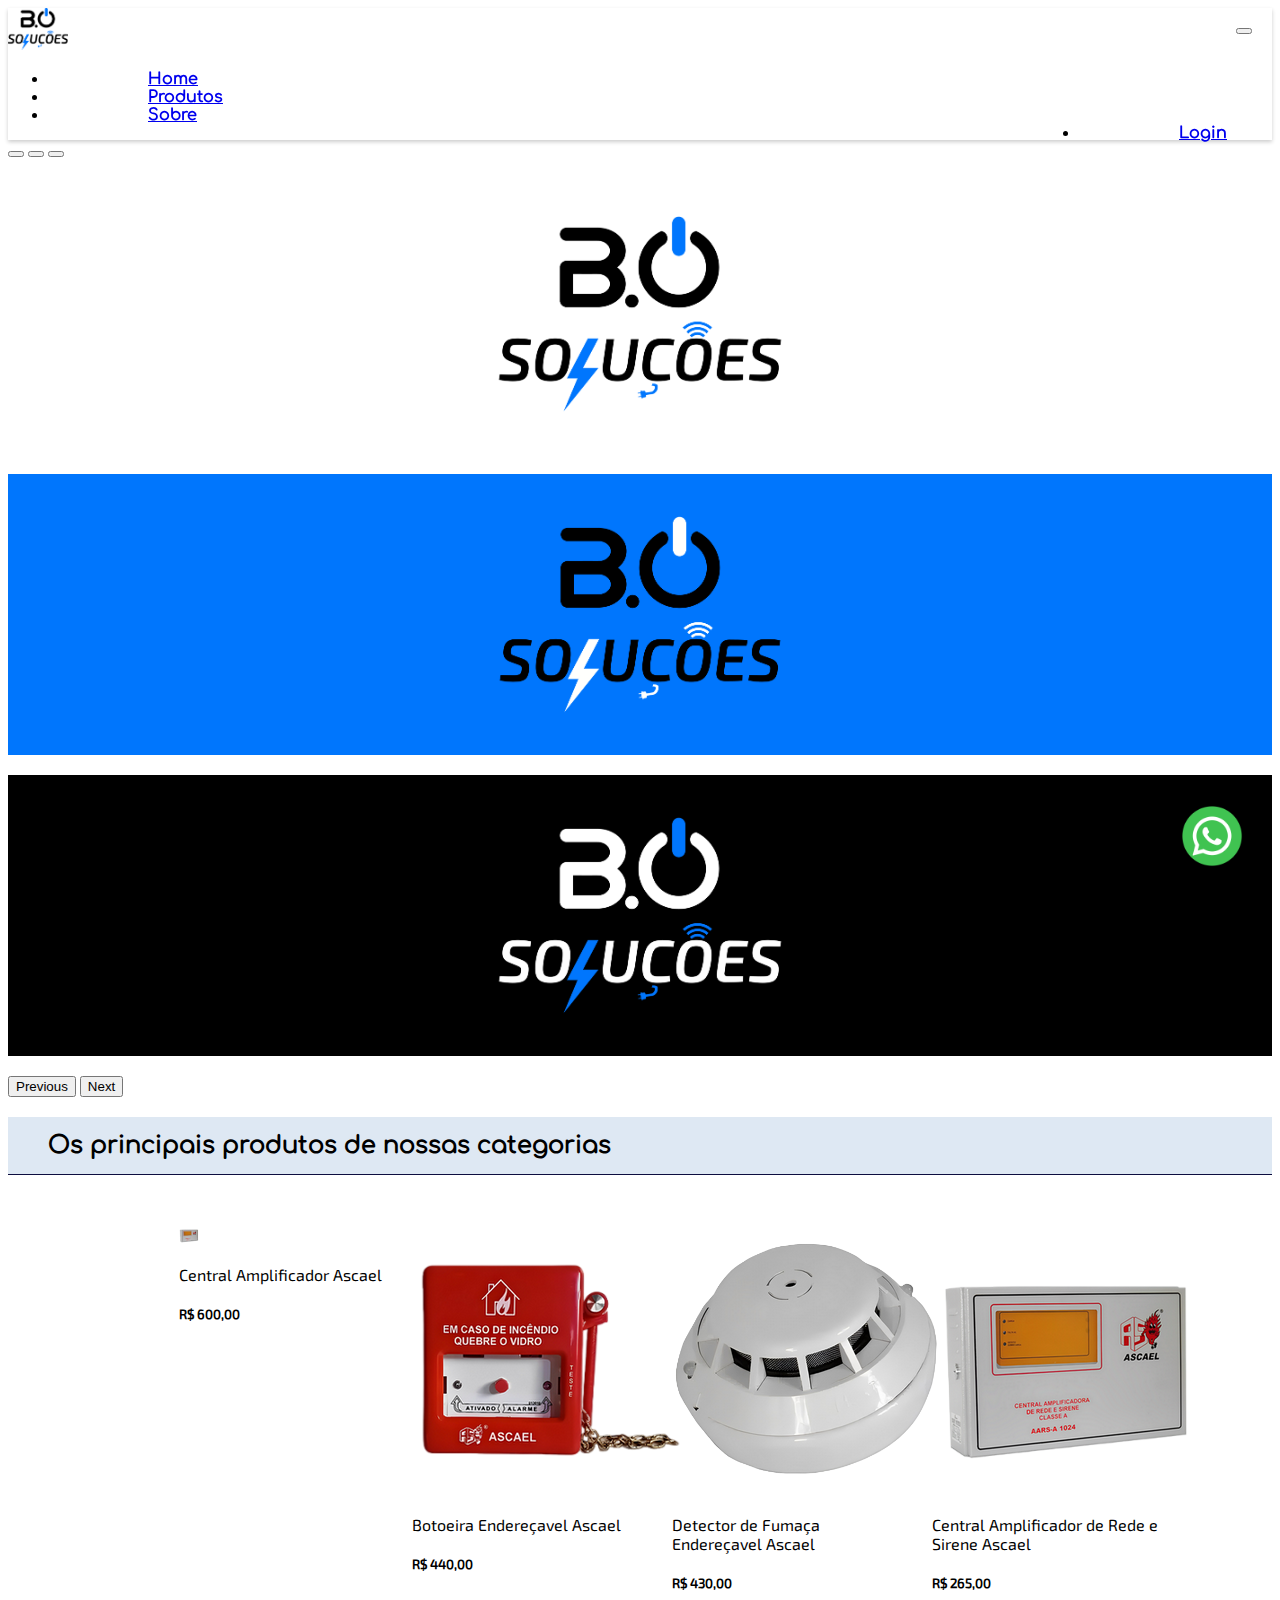
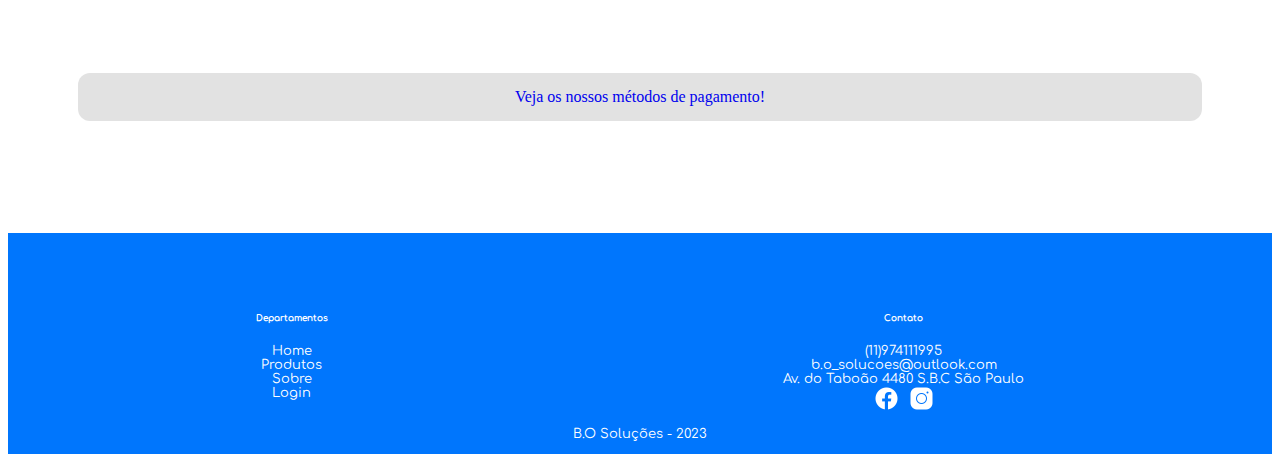
<file: Projeto_PI-main/index.html>
<!DOCTYPE html>

<html lang="pt-BR">

<head>
  <meta charset="UTF-8">
  <meta name="viewport" content="width=device-width, initial-scale=1.0">

  <!--Link do Bootstrap-->
  <link href="https://cdn.jsdelivr.net/npm/bootstrap@5.3.0-alpha3/dist/css/bootstrap.min.css" rel="stylesheet" integrity="sha384-KK94CHFLLe+nY2dmCWGMq91rCGa5gtU4mk92HdvYe+M/SXH301p5ILy+dN9+nJOZ" crossorigin="anonymous">
  <script src="https://cdn.jsdelivr.net/npm/bootstrap@5.3.0-alpha3/dist/js/bootstrap.bundle.min.js" integrity="sha384-ENjdO4Dr2bkBIFxQpeoTz1HIcje39Wm4jDKdf19U8gI4ddQ3GYNS7NTKfAdVQSZe" crossorigin="anonymous"></script>

  <!--Link do CSS-->
  <link rel="stylesheet" href="assets/css/produtos.css">
  <link rel="stylesheet" href="assets/css/style.css">
  <link rel="stylesheet" href="assets/css/grid.css">
        
  <!--Script do JavaScripr-->
  <script src="assets/js/code.js"></script>

  <!--Imagem do site-->
  <link rel="icon" type="image/x-icon" href="assets/img/logos/favicon.ico">
    
  <title>B.O Soluções</title>
</head>

<body>
  <!--Nav Bar-->
    <nav class="navbar sticky-top" id="navback">
      <nav class="navbar navbar-expand-lg">
        <div class="container-fluid">
          <a class="navbar-brand" href="index.html"><img src="assets/img/logos/logoa.png" width="60px" alt="Logo"></a>
          <button class="navbar-toggler" type="button" data-bs-toggle="collapse" data-bs-target="#navbarNav" aria-controls="navbarNav" aria-expanded="false" aria-label="Toggle navigation">
            <span class="navbar-toggler-icon"></span>
          </button>
          <div class="collapse navbar-collapse" id="navbarNav">
            <ul class="navbar-nav">
              <li class="nav-item">
                <a id="navhomeid" class="nav-link active" aria-current="page" href="index.html">Home</a>
              </li>
              <li class="nav-item">
                <a id="navprodid" class="nav-link" href="produtos.html">Produtos</a>
              </li>
              <li class="nav-item">
                <a id="navsobreid" class="nav-link" href="https://github.com/pedrohrqphp/Projeto_PI" target="_blank">Sobre</a>
              </li>
              <li id="nav-item-login" class="nav-item">
                <a id="navloginid" class="nav-link" href="login.html" id="login">Login</a>
              </li>
            </ul>
          </div>
        </div>
      </nav>
    </nav>
  <main>
    <!--Carrossel-->
    <div id="carouselExampleCaptions" class="carousel slide" data-bs-theme="dark">
      <div class="carousel-indicators">
        <button type="button" data-bs-target="#carouselExampleCaptions" data-bs-slide-to="0" class="active" aria-current="true" aria-label="Slide 1"></button>
        <button type="button" data-bs-target="#carouselExampleCaptions" data-bs-slide-to="1" aria-label="Slide 2"></button>
        <button type="button" data-bs-target="#carouselExampleCaptions" data-bs-slide-to="2" aria-label="Slide 3"></button>
      </div>
      <div class="carousel-inner">
        <div class="carousel-item active">
          <p align="center">
          <img src="assets/img/logos/1.png" class="imgcarr" class="d-block w-100" alt="Bem-vindo à loja" id="wellcome">
          </p>
        </div>
        <div class="carousel-item">
          <p align="center">
          <img src="assets/img/logos/2.png" class="imgcarr" class="d-block w-100" alt="...">
          </p>
        </div>
        <div class="carousel-item">
          <p align="center">
          <img src="assets/img/logos/3.png" class="imgcarr" class="d-block w-100" alt="...">
          </p>
        </div>
      </div>
      <button class="carousel-control-prev" type="button" data-bs-target="#carouselExampleCaptions" data-bs-slide="prev">
        <span class="carousel-control-prev-icon" aria-hidden="true"></span>
        <span class="visually-hidden">Previous</span>
      </button>
      <button class="carousel-control-next" type="button" data-bs-target="#carouselExampleCaptions" data-bs-slide="next">
        <span class="carousel-control-next-icon" aria-hidden="true"></span>
        <span class="visually-hidden">Next</span>
      </button>
    </div>

    <!--Principais produtos-->
    <h2>Os principais produtos de nossas categorias</h2>

    <section id="gridMenu">
      <div class="card prodMenu">
        <img src="assets/img/Imgs_Produtos/CentralAmplificadorRedeSirene.png" class="card-img-top" width="20px" alt="...">
        <div class="card-body">
          <p class="card-text"><a href="">Central Amplificador Ascael</a></p>
          <h5 class="card-title">R$ 600,00</h5>
        </div>
      </div>
      
      <div class="card prodMenu">
        <img src="assets/img/Imgs_Produtos/BotoeiraEnderecavelMaterlo.png" class="card-img-top" alt="...">
        <div class="card-body">
          <p class="card-text"><a href="">Botoeira Endereçavel Ascael</a></p>
          <h5 class="card-title">R$ 440,00</h5>
        </div>
      </div>

      <div class="card prodMenu">
        <img src="assets/img/Imgs_Produtos/DetectorFumacaEnderecavel.png" class="card-img-top" alt="...">
        <div class="card-body">
          <p class="card-text"><a href="">Detector de Fumaça Endereçavel Ascael</a></p>
          <h5 class="card-title">R$ 430,00</h5>
        </div>
      </div>

      <div class="card prodMenu">
        <img src="assets/img/Imgs_Produtos/CentralAmplificadorRedeSirene.png" class="card-img-top" alt="...">
        <div class="card-body">
          <p class="card-text"><a href="">Central Amplificador de Rede e Sirene Ascael</a></p>
          <h5 class="card-title">R$ 265,00</h5>
        </div>
      </div>
    </section>

    <!--Métodos de pagamento-->
    <div id="pagamento">
      <a href="pagamento.html">Veja os nossos métodos de pagamento!</a>
    </div>

  </main>
  
  <a id="btn-topo" class="botao-flutuante">
    <img src="assets/img/logos/path277-7.png" width="70px"/>
  </a>
  
  <!--Ícone do WhatsApp-->
  <a id="wpp" href="https://api.whatsapp.com/send?phone=5511974111995&text=Ol%C3%A1%21+estou+na+loja+B.O+-+Solu%C3%A7%C3%B5es+e+gostaria+de+mais+informa%C3%A7%C3%B5es." target="_blank">
    <img src="assets/img/logos/wpp.png" width="80px"/>
  </a>    
  
  <footer>
    <div class="grid-container">
      <div class="grid-item"><h6>Departamentos</h6></div>
      <div class="grid-item"><h6>Contato</h6></div>
      <div class="grid-item"><a class="link-item" href="index.html">Home</a></div>
      <div class="grid-item"><a class="link-item" href="tel:11974111995">(11)974111995</a></div>
      <div class="grid-item"><a class="link-item" href="produtos.html">Produtos</a></div>
      <div class="grid-item"><a class="link-item" href="mailto:b.o_solucoes@outlook.com">b.o_solucoes@outlook.com</a></div>
      <div class="grid-item"><a class="link-item" href="https://github.com/pedrohrqphp/Projeto_PI" target="_blank">Sobre</a></div>
      <div class="grid-item">Av. do Taboão 4480 S.B.C São Paulo</div>
      <div class="grid-item"><a class="link-item" href="login.html">Login</a></div>
      <div class="grid-item"><a id="fb" href="https://www.facebook.com/B.O-solucoes"><img src="assets/img/logos/fb.png" width="25px" alt="icone facebook"></a><a id="ig" href="https://www.instagram.com/B.osolucoes"><img src="assets/img/logos/ig.png" width="25px" alt="icone instagram"></a></div>
    </div> 
  <p id="footer-text"> B.O Soluções - 2023</p>
  </footer>
</body>
</html>
</file>
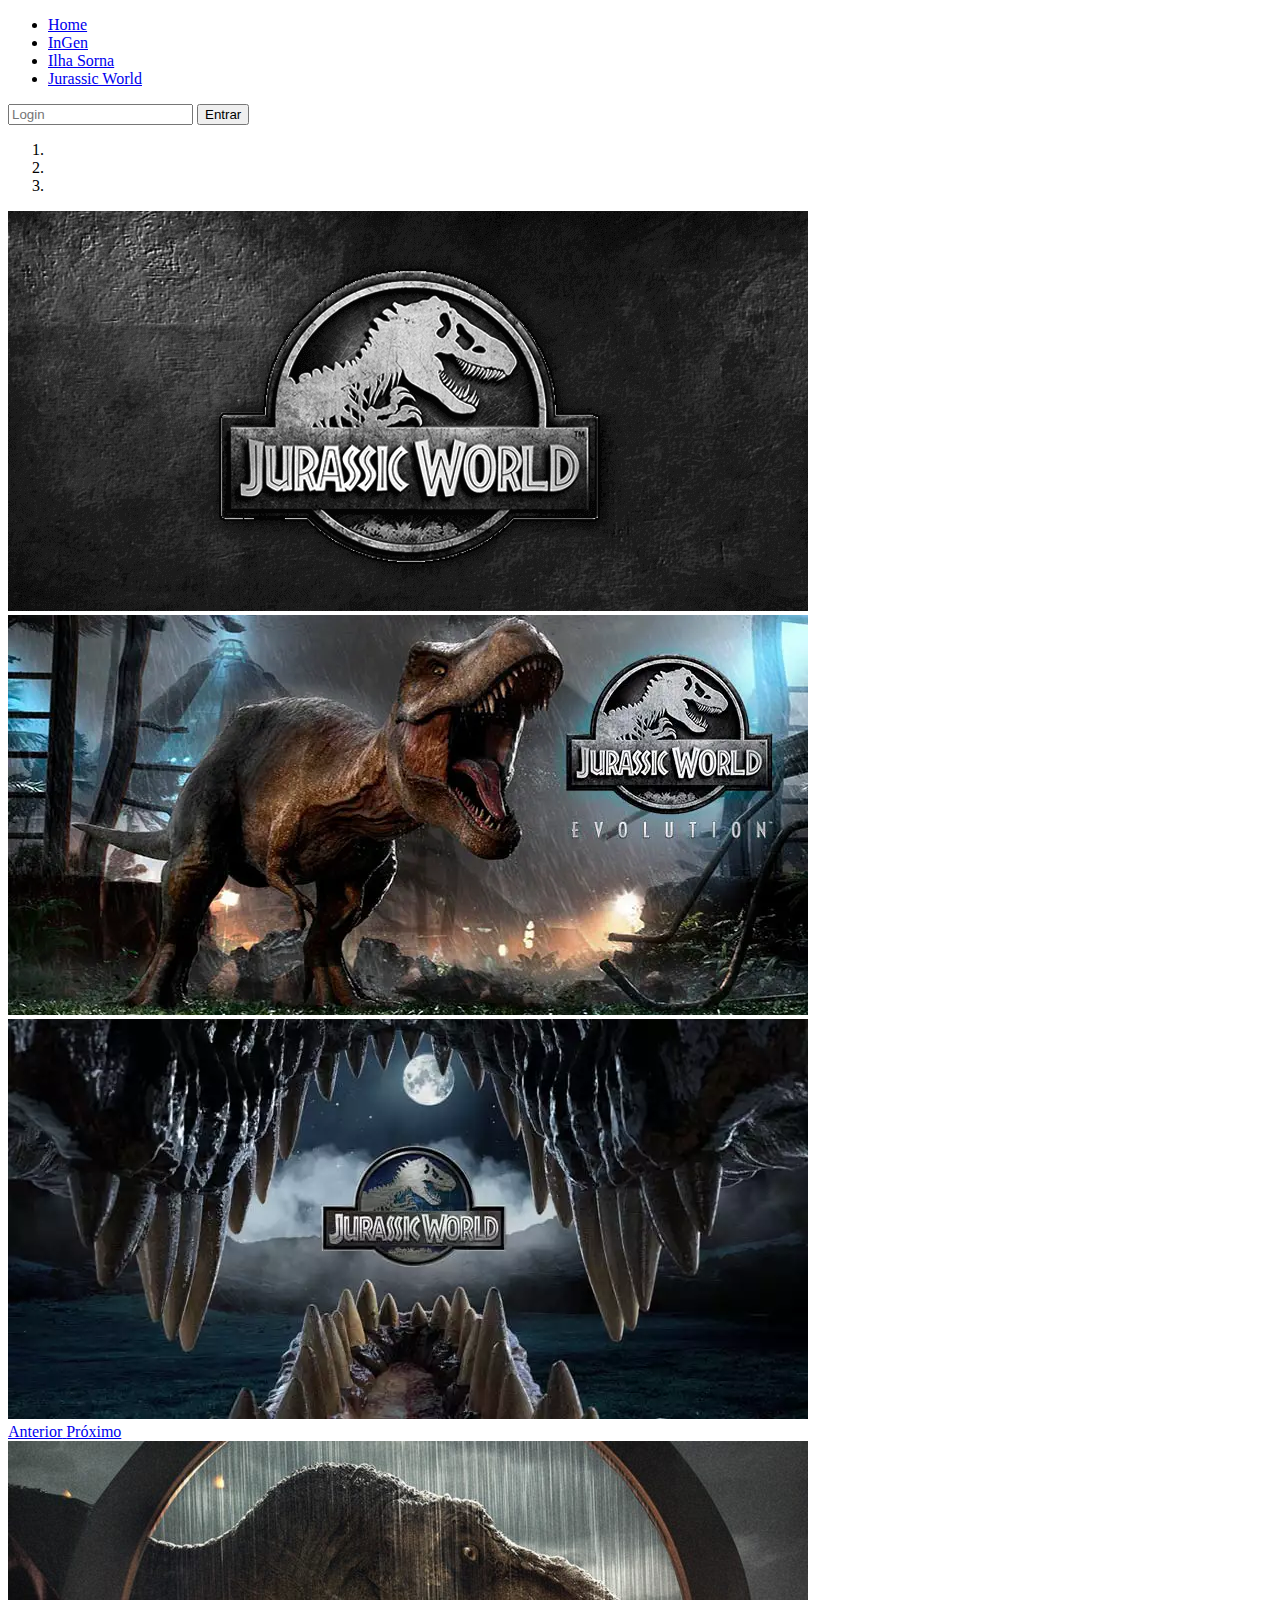
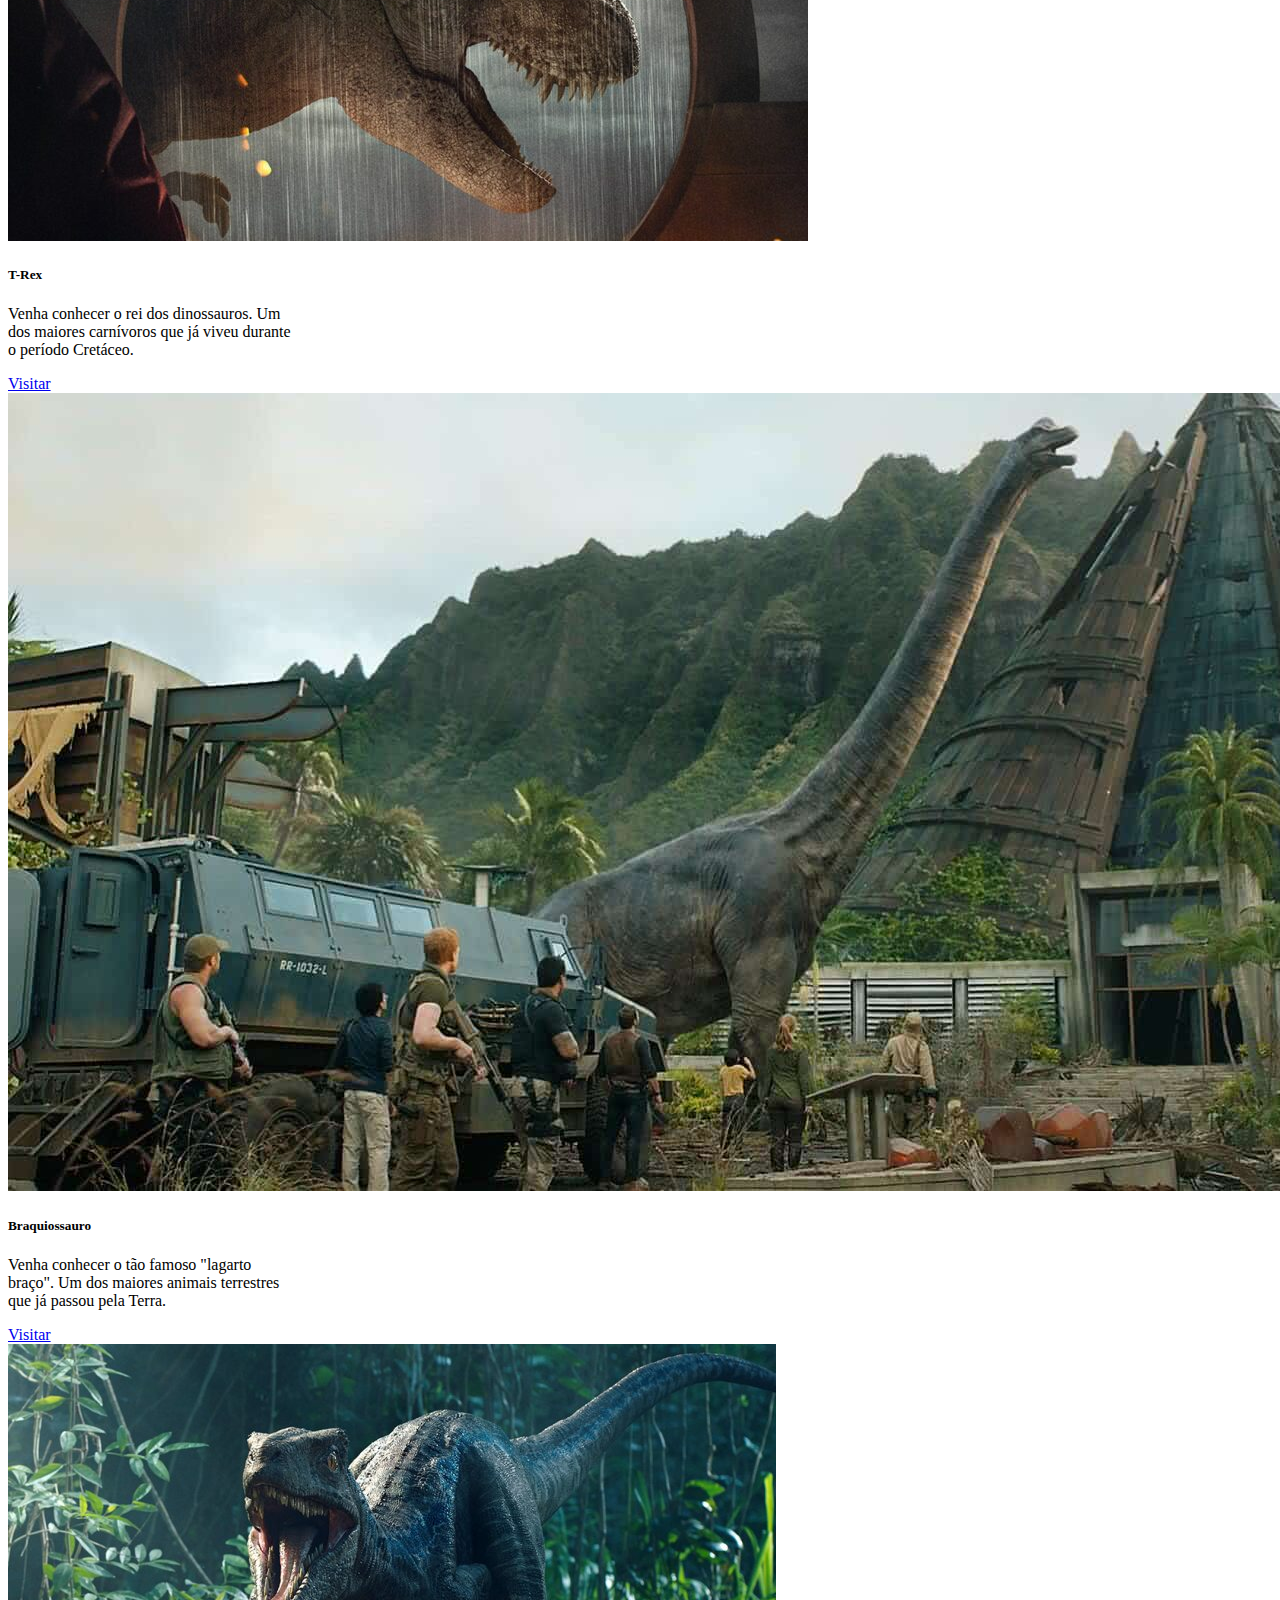
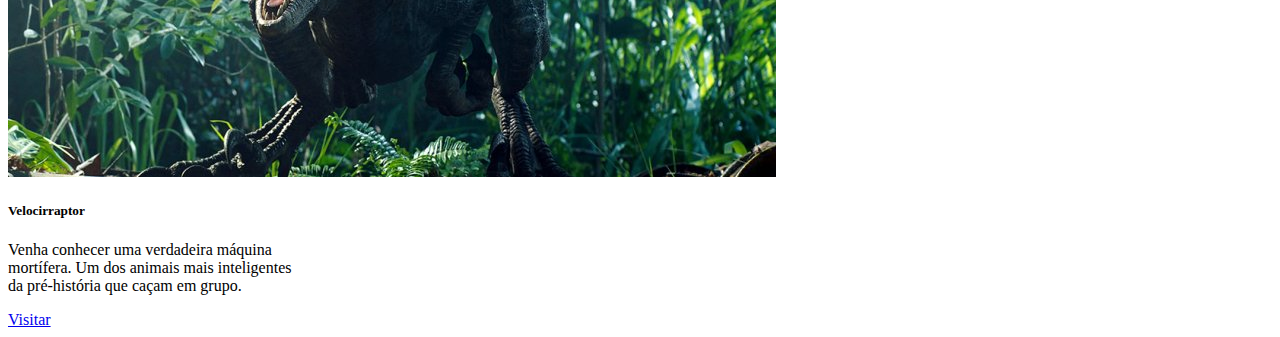
<file: Dev_Web-main/Bootstrap/index.html>
<!DOCTYPE html>
<html lang="pt-br">
<head>
    <meta charset="UTF-8">
    <meta http-equiv="X-UA-Compatible" content="IE=edge">
    <meta name="viewport" content="width=device-width, initial-scale=1.0">

    <link rel="stylesheet" href="https://stackpath.bootstrapcdn.com/bootstrap/4.1.3/css/bootstrap.min.css" integrity="sha384-MCw98/SFnGE8fJT3GXwEOngsV7Zt27NXFoaoApmYm81iuXoPkFOJwJ8ERdknLPMO" crossorigin="anonymous">

    <title>Jurassic World</title>
</head>
<body>
    <div class="container">
        <div class="row">
            <div class="col-8">
                <ul class="nav justify-content-center">
                    <li class="nav-item">
                        <a class="nav-link active" href="index.html">Home</a>
                    </li>
                    <li class="nav-item">
                        <a class="nav-link" href="#">InGen</a>
                    </li>
                    <li class="nav-item">
                        <a class="nav-link" href="#">Ilha Sorna</a>
                    </li>
                    <li class="nav-item">
                        <a class="nav-link" href="#">Jurassic World</a>
                    </li>
                </ul>
            </div>
            <div class="col-4">
                <div class="row">
                    <input class="form-control" type="text" placeholder="Login">
                    <button type="button" class="btn btn-primary">Entrar</button>
                </div>
            </div>
        <div class="row">
            <div class="col-12">
                <div id="carouselExampleIndicators" class="carousel slide" data-ride="carousel">
                    <ol class="carousel-indicators">
                        <li data-target="#carouselExampleIndicators" data-slide-to="0" class="active"></li>
                        <li data-target="#carouselExampleIndicators" data-slide-to="1"></li>
                        <li data-target="#carouselExampleIndicators" data-slide-to="2"></li>
                    </ol>
                    <div class="carousel-inner">
                        <div class="carousel-item active">
                            <img class="d-block w-100" src="img/logoJW.png" alt="Primeiro Slide">
                        </div>
                        <div class="carousel-item">
                            <img class="d-block w-100" src="img/JWevolution.webp" alt="Segundo Slide">
                        </div>
                        <div class="carousel-item">
                            <img class="d-block w-100" src="img/boca.webp" alt="Terceiro Slide">
                        </div>
                    </div>
                    <a class="carousel-control-prev" href="#carouselExampleIndicators" role="button" data-slide="prev">
                        <span class="carousel-control-prev-icon" aria-hidden="true"></span>
                        <span class="sr-only">Anterior</span>
                    </a>
                    <a class="carousel-control-next" href="#carouselExampleIndicators" role="button" data-slide="next">
                        <span class="carousel-control-next-icon" aria-hidden="true"></span>
                        <span class="sr-only">Próximo</span>
                    </a>
                </div>
            </div>
        </div>
        <div class="row">
            <div class="col-4">
                <div class="card" style="width: 18rem;">
                    <img class="card-img-top" src="img/trex.jpg" alt="Imagem de capa do card">
                    <div class="card-body">
                        <h5 class="card-title">T-Rex</h5>
                        <p class="card-text">Venha conhecer o rei dos dinossauros. Um dos maiores carnívoros que já viveu durante o período Cretáceo.</p>
                        <a href="#" class="btn btn-primary">Visitar</a>
                    </div>
                  </div>
            </div>
            <div class="col-4">
                <div class="card" style="width: 18rem;">
                    <img class="card-img-top" src="img/braquiossauro.jpg" alt="Imagem de capa do card">
                    <div class="card-body">
                        <h5 class="card-title">Braquiossauro</h5>
                        <p class="card-text">Venha conhecer o tão famoso "lagarto braço". Um dos maiores animais terrestres que já passou pela Terra.</p>
                        <a href="#" class="btn btn-primary">Visitar</a>
                    </div>
                  </div>
            </div>
            <div class="col-4">
                <div class="card" style="width: 18rem;">
                    <img class="card-img-top" src="img/velocirraptor.jpg" alt="Imagem de capa do card">
                    <div class="card-body">
                        <h5 class="card-title">Velocirraptor</h5>
                        <p class="card-text">Venha conhecer uma verdadeira máquina mortífera. Um dos animais mais inteligentes da pré-história que caçam em grupo.</p>
                        <a href="#" class="btn btn-primary">Visitar</a>
                    </div>
                  </div>
            </div>
        </div>
    </div>

    <script src="https://code.jquery.com/jquery-3.3.1.slim.min.js" integrity="sha384-q8i/X+965DzO0rT7abK41JStQIAqVgRVzpbzo5smXKp4YfRvH+8abtTE1Pi6jizo" crossorigin="anonymous"></script>
    <script src="https://cdnjs.cloudflare.com/ajax/libs/popper.js/1.14.3/umd/popper.min.js" integrity="sha384-ZMP7rVo3mIykV+2+9J3UJ46jBk0WLaUAdn689aCwoqbBJiSnjAK/l8WvCWPIPm49" crossorigin="anonymous"></script>
    <script src="https://stackpath.bootstrapcdn.com/bootstrap/4.1.3/js/bootstrap.min.js" integrity="sha384-ChfqqxuZUCnJSK3+MXmPNIyE6ZbWh2IMqE241rYiqJxyMiZ6OW/JmZQ5stwEULTy" crossorigin="anonymous"></script>
</body>
</html>
</file>
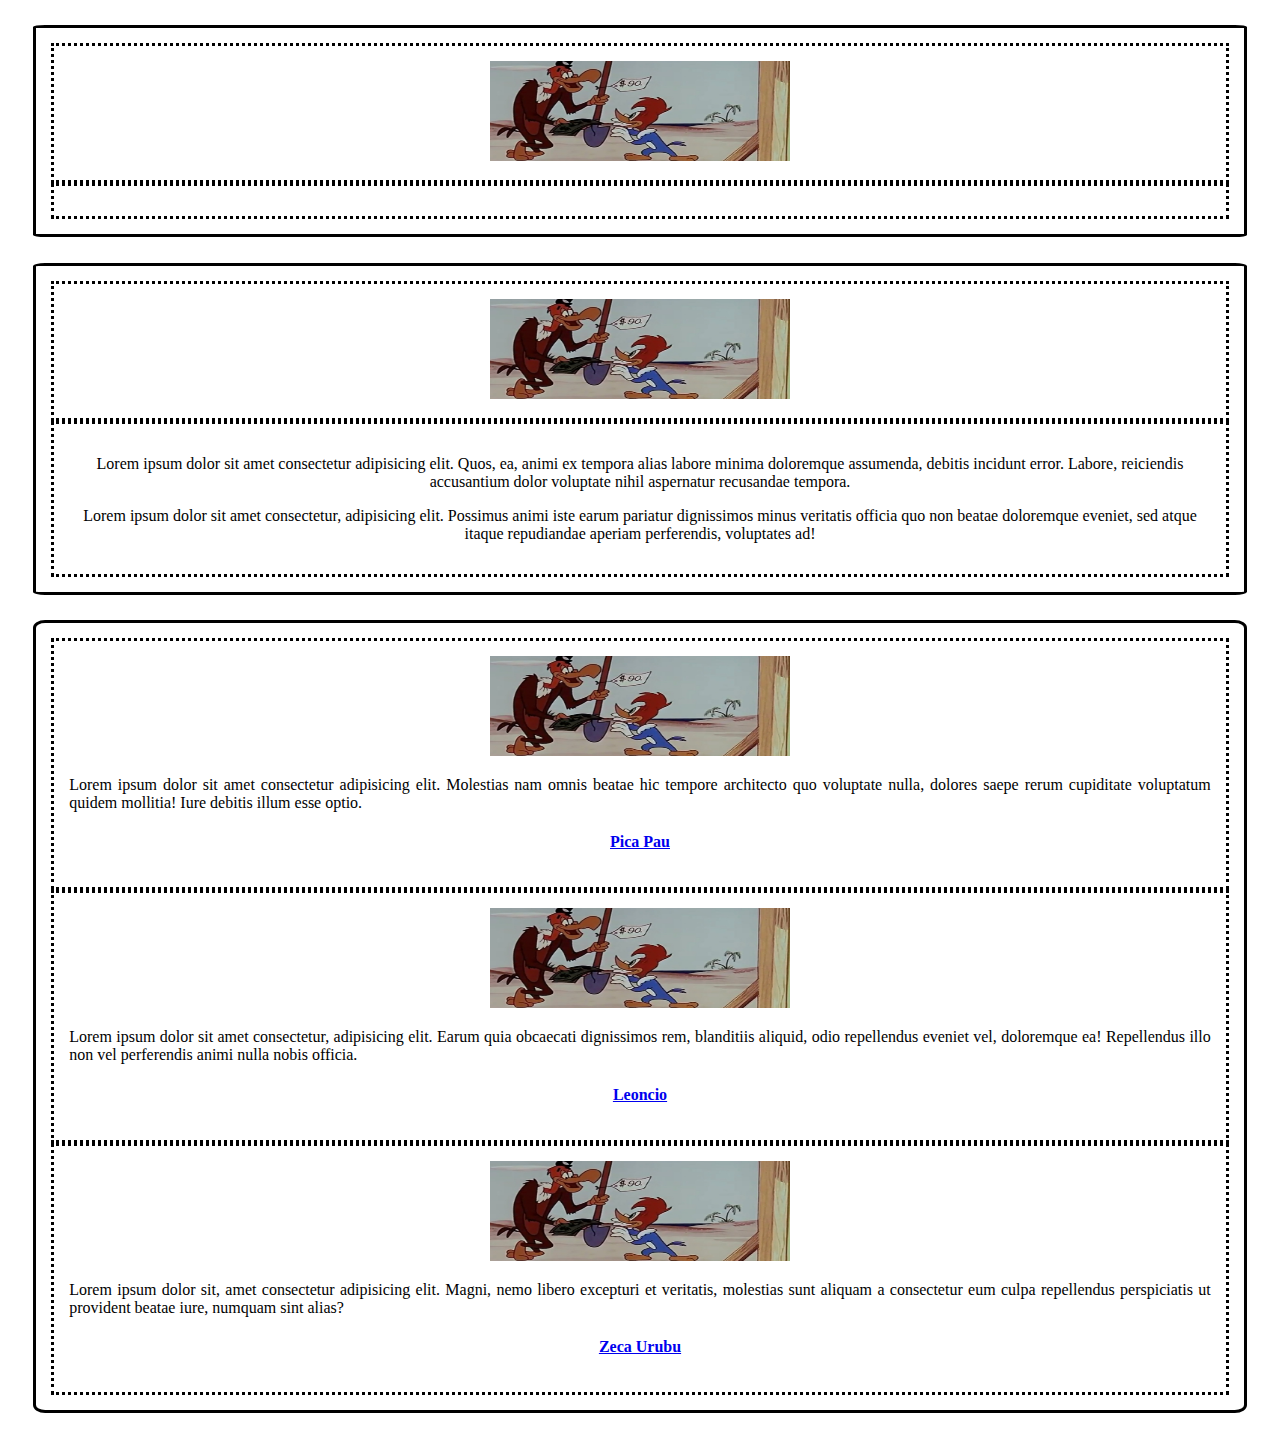
<file: Dev_Web-main/Grid/index.html>
<!DOCTYPE html>
<html lang="en">
<head>
    <meta charset="UTF-8">
    <meta name="viewport" content="width=device-width, initial-scale=1.0">
    <title>Document</title>
    <link rel="stylesheet" href="https://stackpath.bootstrapcdn.com/bootstrap/4.1.3/css/bootstrap.min.css" integrity="sha384-MCw98/SFnGE8fJT3GXwEOngsV7Zt27NXFoaoApmYm81iuXoPkFOJwJ8ERdknLPMO" crossorigin="anonymous">
</head>
<body>
    <div class="container">

        <style>
            .traco {
                border: solid;
                border-radius: 1%;
                padding: 15px; /*distancia entre a borda e a margem*/
                margin: 2% ;
            }
            .borda{
                padding: 15px;
                border: dotted; /*tipo da borda pontilhada*/
            }
            .centro{
                align-items: center;
                text-align: center;
            }
            .just{
                text-align: justify;
            }

            .img {
                 border-radius: 50%;
            }
        </style>

    <div class="row traco">
        <div class="col-4 borda centro"> <!--fazer coluna e o tamanho da coluna-->
            <img src="./img/picapau2.jpg" width="300px" height="100px">
        </div>

        <div class="col-8 borda">
            
        </div>
    </div>

    <div class="row traco">
        <div class="col-6 borda centro">
            <img src="./img/picapau2.jpg" width="300px" height="100 px">
        </div>

        <div class="col-6 borda centro">
            <p>Lorem ipsum dolor sit amet consectetur adipisicing elit. Quos, ea, animi ex tempora alias labore minima doloremque assumenda, debitis incidunt
             error. Labore, reiciendis accusantium dolor voluptate nihil aspernatur recusandae tempora.</p>
            <p>Lorem ipsum dolor sit amet consectetur, adipisicing elit. Possimus animi iste earum pariatur dignissimos minus veritatis officia quo non beatae
             doloremque eveniet, sed atque itaque repudiandae aperiam perferendis, voluptates ad!</p>
        </div>

    </div>

    <div class="row traco">
        <div class="col-4 borda centro">
            <img src="./img/picapau2.jpg" width="300px" height="100px">
            <p class="just">Lorem ipsum dolor sit amet consectetur adipisicing elit. Molestias nam omnis beatae hic tempore architecto quo voluptate nulla,
             dolores saepe rerum cupiditate voluptatum quidem mollitia! Iure debitis illum esse optio.</p>
             <a href="picapau.html"><h4>Pica Pau</h4></a>

        </div>

        <div class="col-4 borda centro">
            <img src="./img/picapau2.jpg" width="300px" height="100px">
            <p class="just">Lorem ipsum dolor sit amet consectetur, adipisicing elit. Earum quia obcaecati dignissimos rem, blanditiis aliquid, odio repellendus eveniet vel, doloremque ea! Repellendus illo non vel perferendis animi nulla nobis officia.</p>
            <a href="leoncio.html"><h4>Leoncio</h4></a>
        
        </div>

        <div class="col-4 borda centro">
            <img src="./img/picapau2.jpg" width="300px" height="100px">
            <p class="just">Lorem ipsum dolor sit, amet consectetur adipisicing elit. Magni, nemo libero excepturi et veritatis, molestias sunt aliquam a consectetur eum culpa repellendus perspiciatis ut provident beatae iure, numquam sint alias?</p>
            <a href="zecaurubu.html"><h4>Zeca Urubu</h4></a>
        </div>
        

    </div>

    </div>



 <script src="https://code.jquery.com/jquery-3.3.1.slim.min.js" integrity="sha384-q8i/X+965DzO0rT7abK41JStQIAqVgRVzpbzo5smXKp4YfRvH+8abtTE1Pi6jizo" crossorigin="anonymous"></script>
 <script src="https://cdnjs.cloudflare.com/ajax/libs/popper.js/1.14.3/umd/popper.min.js" integrity="sha384-ZMP7rVo3mIykV+2+9J3UJ46jBk0WLaUAdn689aCwoqbBJiSnjAK/l8WvCWPIPm49" crossorigin="anonymous"></script>
 <script src="https://stackpath.bootstrapcdn.com/bootstrap/4.1.3/js/bootstrap.min.js" integrity="sha384-ChfqqxuZUCnJSK3+MXmPNIyE6ZbWh2IMqE241rYiqJxyMiZ6OW/JmZQ5stwEULTy" crossorigin="anonymous"></script>
</body>
</html>
</file>
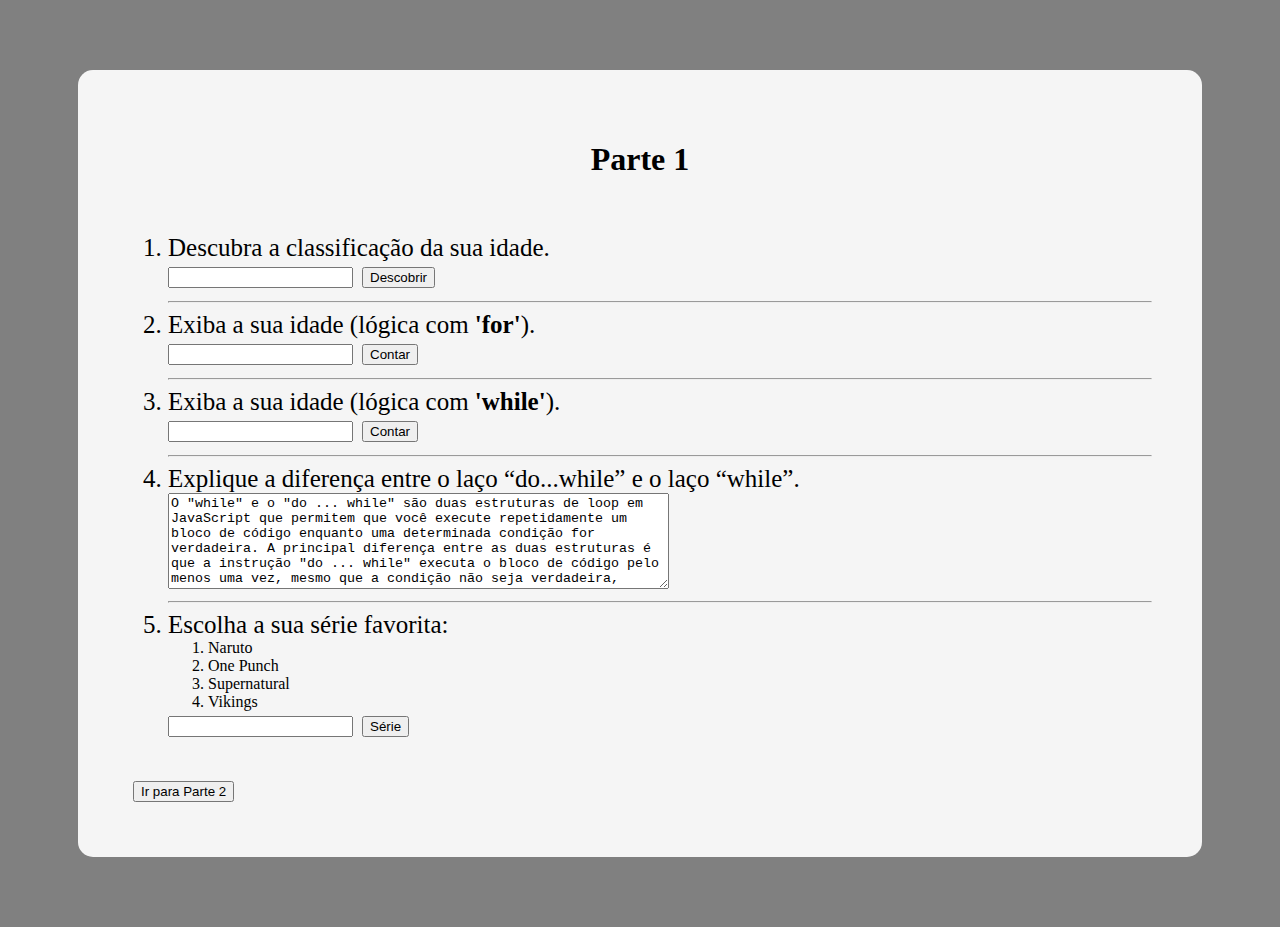
<file: Lista_1-main/Parte_1/index.html>
<!DOCTYPE html>
<html lang="pt-br">
<head>
    <meta charset="UTF-8">
    <meta http-equiv="X-UA-Compatible" content="IE=edge">
    <meta name="viewport" content="width=device-width, initial-scale=1.0">
    <link href="https://cdn.jsdelivr.net/npm/bootstrap@5.3.0-alpha3/dist/css/bootstrap.min.css" rel="stylesheet" integrity="sha384-KK94CHFLLe+nY2dmCWGMq91rCGa5gtU4mk92HdvYe+M/SXH301p5ILy+dN9+nJOZ" crossorigin="anonymous">
    <script src="https://cdn.jsdelivr.net/npm/bootstrap@5.3.0-alpha3/dist/js/bootstrap.bundle.min.js" integrity="sha384-ENjdO4Dr2bkBIFxQpeoTz1HIcje39Wm4jDKdf19U8gI4ddQ3GYNS7NTKfAdVQSZe" crossorigin="anonymous"></script>
    
    <link rel="stylesheet" href="style.css">
    <script src="script.js"></script>

    <title>Lista 1 (Dev Web)</title>
</head>
<body>
    <div id="body">

        <h1>Parte 1</h1>

        <br>

        <ol>
            <!--Questão 1-->
            <li class="quest">Descubra a classificação da sua idade.</li>
            <form action="">
                <input type="number" id="classeIdade">
                <button type="submit" class="btn btn-dark" onclick="idade()">Descobrir</button>
            </form>

            <hr>

            <!--Questão 2-->
            <li class="quest">Exiba a sua idade (lógica com <strong>'for'</strong>).</li>
            <form action="">
                <input type="number" id="forIdade">
                <button type="submit" class="btn btn-dark" onclick="contador1()">Contar</button>
            </form>

            <hr>

            <!--Questão 3-->
            <li class="quest">Exiba a sua idade (lógica com <strong>'while'</strong>).</li>
            <form action="">
                <input type="number" id="whileIdade">
                <button type="submit" class="btn btn-dark" onclick="contador2()">Contar</button>
            </form>

            <hr>

            <!--Questão 4-->
            <li class="quest">Explique a diferença entre o laço “do...while” e o laço “while”.</li>
            <form action="">
                <textarea name="" id="" cols="60" rows="6">O "while" e o "do ... while" são duas estruturas de loop em JavaScript que permitem que você execute repetidamente um bloco de código enquanto uma determinada condição for verdadeira. A principal diferença entre as duas estruturas é que a instrução "do ... while" executa o bloco de código pelo menos uma vez, mesmo que a condição não seja verdadeira, enquanto a instrução "while" verifica a condição primeiro antes de executar o bloco de código.</textarea>
            </form>

            <hr>

            <!--Questão 5-->
            <li class="quest">Escolha a sua série favorita:</li>
            <ol>
                <li>Naruto</li>
                <li>One Punch</li>
                <li>Supernatural</li>
                <li>Vikings</li>
            </ol>
            <form action="">
                <input type="number" id="serie">
                <button type="submit" class="btn btn-dark" onclick="caso()">Série</button>
            </form>
        </ol>
        
        <br>

        <!--Ir para a Parte 2-->
        <form action="../Parte_2/index2.html">
            <div class="d-grid gap-2">
                <button class="btn btn-dark" type="submit">Ir para Parte 2</button>
            </div>            
        </form>
    </div>

    <script src="https://cdn.jsdelivr.net/npm/@popperjs/core@2.11.7/dist/umd/popper.min.js" integrity="sha384-zYPOMqeu1DAVkHiLqWBUTcbYfZ8osu1Nd6Z89ify25QV9guujx43ITvfi12/QExE" crossorigin="anonymous"></script>
    <script src="https://cdn.jsdelivr.net/npm/bootstrap@5.3.0-alpha3/dist/js/bootstrap.min.js" integrity="sha384-Y4oOpwW3duJdCWv5ly8SCFYWqFDsfob/3GkgExXKV4idmbt98QcxXYs9UoXAB7BZ" crossorigin="anonymous"></script>
    
</body>
</html>
</file>
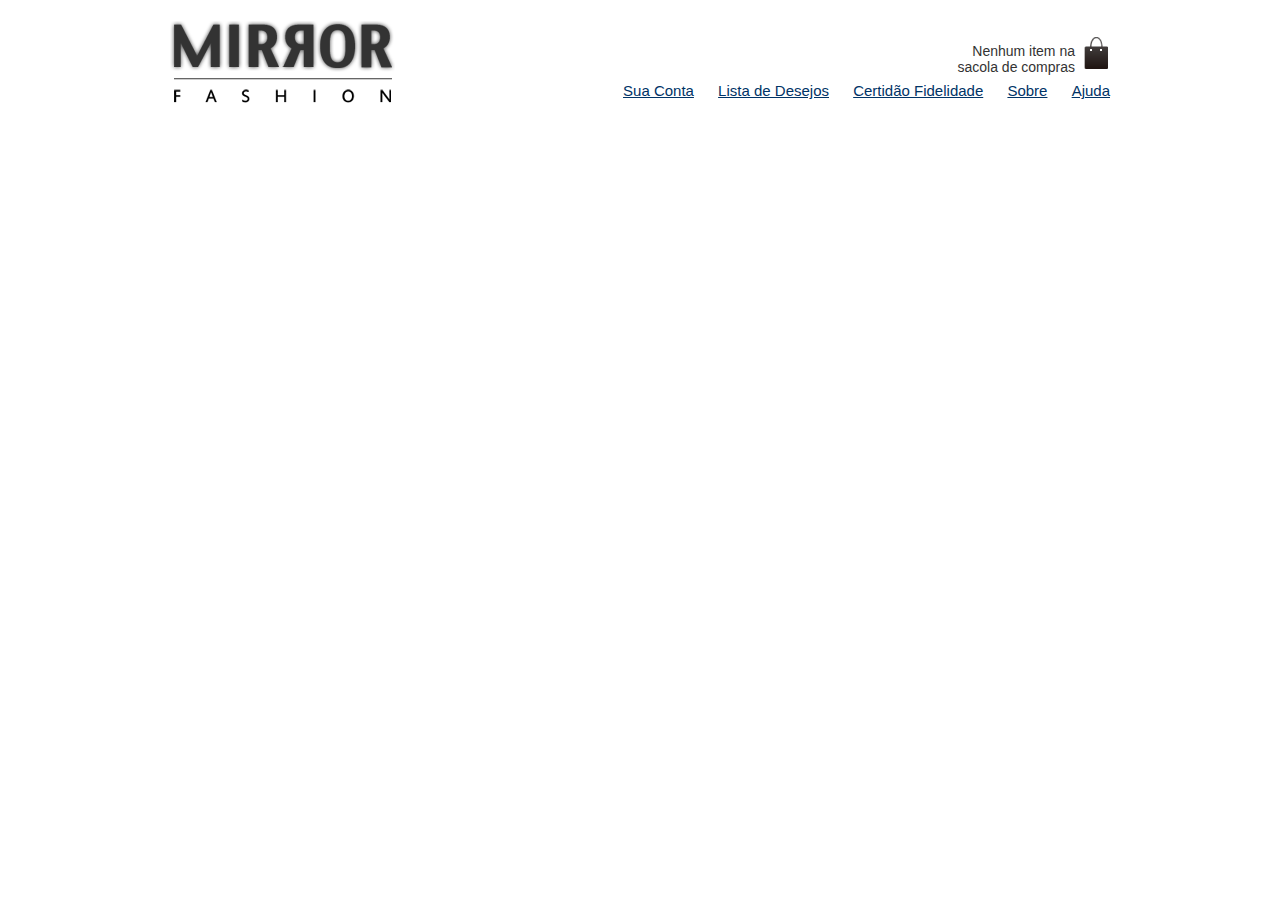
<file: Dev_Web-main/Caelum/mirrorfashion/index.html>
<!DOCTYPE html>
<html lang="pt-br">
<head>
    <meta charset="UTF-8">
    <meta http-equiv="X-UA-Compatible" content="IE=edge">
    <meta name="viewport" content="width=device-width, initial-scale=1.0">
    <meta name="author" content="Pedro Henrique Costa Pereira">
    <link rel="stylesheet" href="css/style.css">
    <title>Mirror Fashion</title>
</head>
<body>

    <header class="container">
        <h1><img src="img/logo.png" alt="Mirror Fashion"></h1>

        <p class="sacola">Nenhum item na sacola de compras</p>

        <nav class="menu-opcoes">
            <ul>
                <li><a href="#">Sua Conta</a></li>
                <li><a href="#">Lista de Desejos</a></li>
                <li><a href="#">Certidão Fidelidade</a></li>
                <li><a href="sobre.html">Sobre</a></li>
                <li><a href="#">Ajuda</a></li>
            </ul>
        </nav>
    </header>

    <main>

    </main>

    <footer>

    </footer>

</body>
</html>
</file>
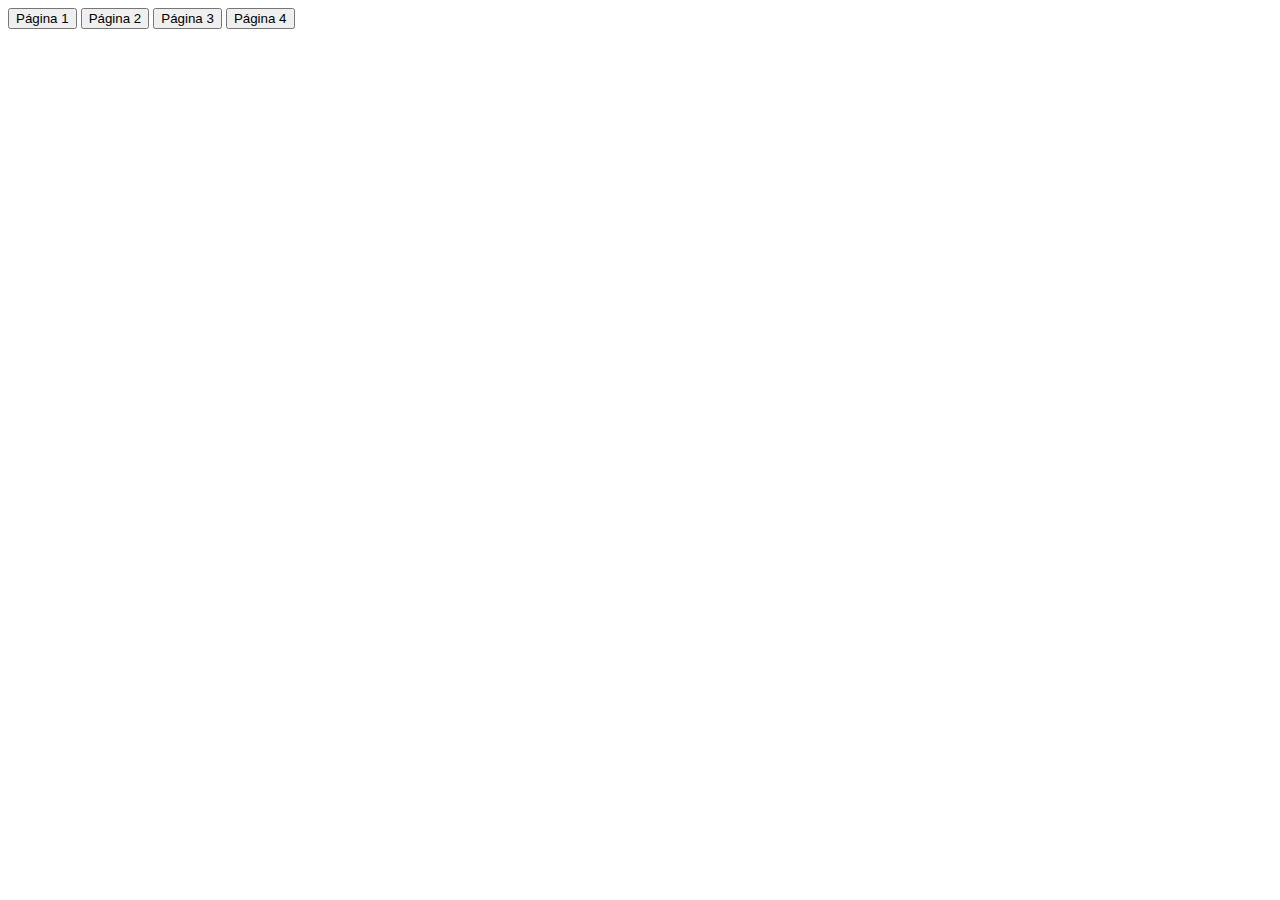
<file: Dev_Web-main/JavaScript/Aula_4/index.html>
<!DOCTYPE html>
<html lang="en">

<head>
    <meta charset="UTF-8">
    <meta http-equiv="X-UA-Compatible" content="IE=edge">
    <meta name="viewport" content="width=device-width, initial-scale=1.0">
    <script src="code.js"></script>
    <title>Home</title>
</head>

<body>
    <button type="submit" id="pag1" onclick="repetir(1)">Página 1</button>
    <button type="submit" id="pag2" onclick="repetir(2)">Página 2</button>
    <button type="submit" id="pag3" onclick="repetir(3)">Página 3</button>
    <button type="submit" id="pag4" onclick="repetir(4)">Página 4</button>
</body>

</html>
</file>
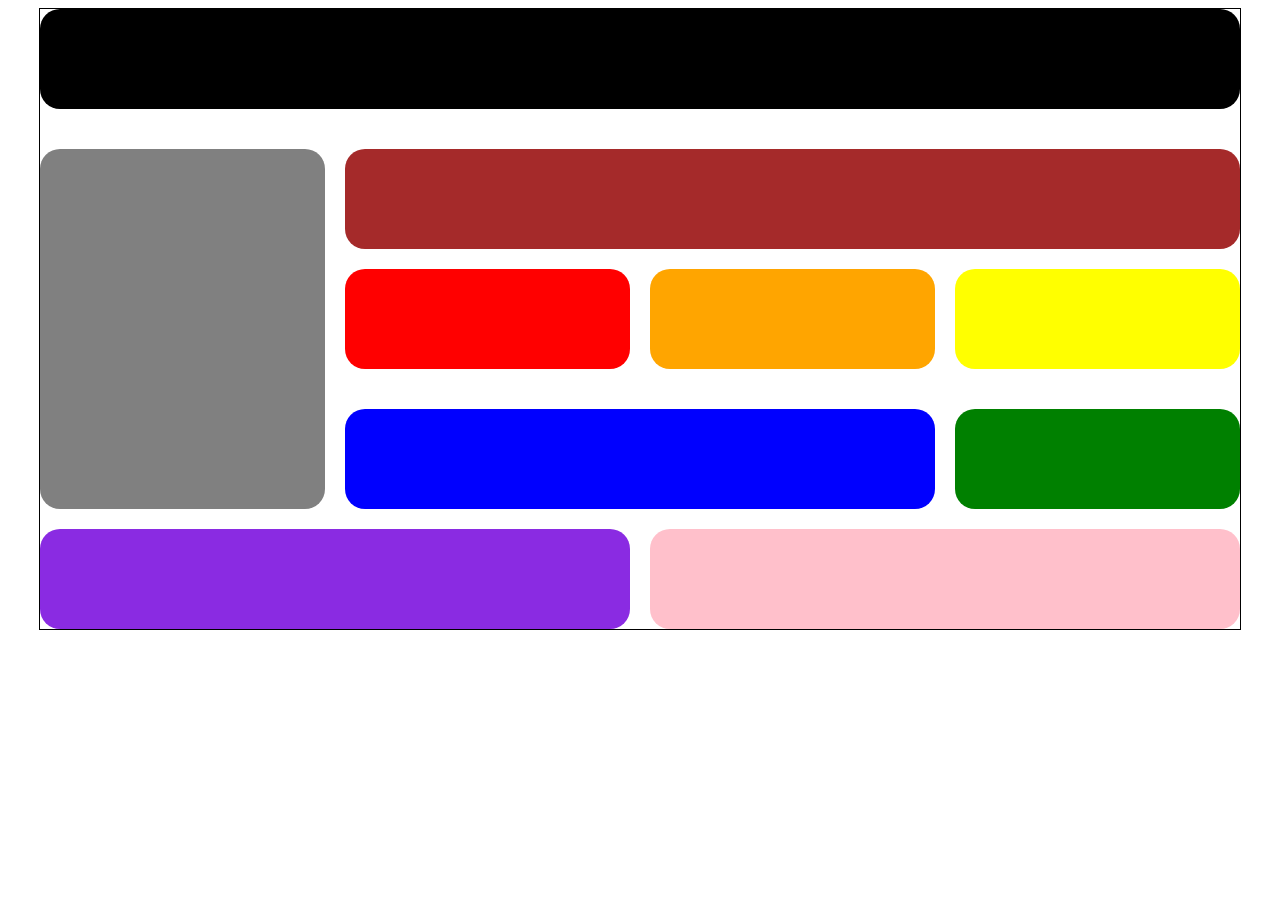
<file: Grid_Exemplo-main/grid.html>
<!DOCTYPE html>
<html lang="en">
<head>
    <meta charset="UTF-8">
    <meta http-equiv="X-UA-Compatible" content="IE=edge">
    <meta name="viewport" content="width=device-width, initial-scale=1.0">

    <link rel="stylesheet" href="grid.css">
    <title>Grid</title>
</head>
<body>
    <section class="container">
        <div class="grid" id="black" style="background-color: black;"></div>
        <div class="grid" id="gray" style="background-color: gray;"></div>
        <div class="grid" id="brown" style="background-color: brown;"></div>
        <div class="grid" id="red" style="background-color: red;"></div>
        <div class="grid" id="orange" style="background-color: orange;"></div>
        <div class="grid" id="yellow" style="background-color: yellow;"></div>
        <div class="grid" id="green" style="background-color: green;"></div>
        <div class="grid" id="blue" style="background-color: blue;"></div>
        <div class="grid" id="purple" style="background-color: blueviolet;"></div>
        <div class="grid" id="pink" style="background-color: pink;"></div>
    </section>
</body>
</html>
</file>
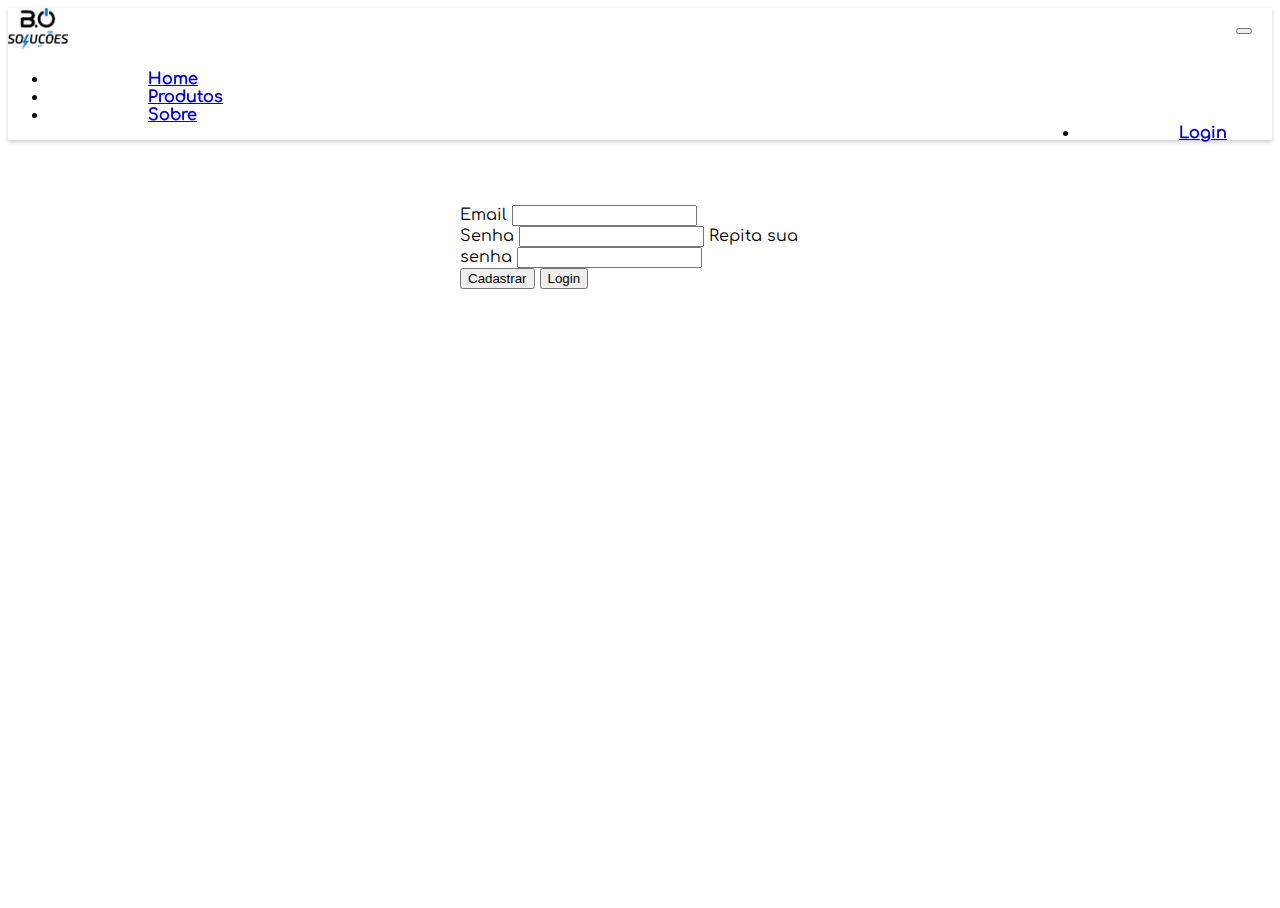
<file: Projeto_PI-main/cadastro.html>
<!DOCTYPE html>

<html lang="pt-BR">

<head>
  <meta charset="UTF-8">
  <meta name="viewport" content="width=device-width, initial-scale=1.0">

  <!--Link do Bootstrap-->
  <link href="https://cdn.jsdelivr.net/npm/bootstrap@5.3.0-alpha3/dist/css/bootstrap.min.css" rel="stylesheet" integrity="sha384-KK94CHFLLe+nY2dmCWGMq91rCGa5gtU4mk92HdvYe+M/SXH301p5ILy+dN9+nJOZ" crossorigin="anonymous">
  <script src="https://cdn.jsdelivr.net/npm/bootstrap@5.3.0-alpha3/dist/js/bootstrap.bundle.min.js" integrity="sha384-ENjdO4Dr2bkBIFxQpeoTz1HIcje39Wm4jDKdf19U8gI4ddQ3GYNS7NTKfAdVQSZe" crossorigin="anonymous"></script>

  <!--Link do CSS-->
  <link rel="stylesheet" type="text/css" href="assets/css/style.css" />
  
  <!--Script do JavaScript-->
  <script src="assets/js/code.js"></script>

  <!--Imagem do Site-->
  <link rel="icon" type="image/x-icon" href="assets/img/logos/favicon.ico">

  <title>Cadastro</title>
</head>

<body>
  <!--Nav Bar-->
  <nav class="navbar sticky-top" id="navback">
    <nav class="navbar navbar-expand-lg">
      <div class="container-fluid">
        <a class="navbar-brand" href="index.html"><img src="assets/img/logos/logoa.png" width="60px" alt="Logo"></a>
        <button class="navbar-toggler" type="button" data-bs-toggle="collapse" data-bs-target="#navbarNav" aria-controls="navbarNav" aria-expanded="false" aria-label="Toggle navigation">
          <span class="navbar-toggler-icon"></span>
        </button>
        <div class="collapse navbar-collapse" id="navbarNav">
          <ul class="navbar-nav">
            <li class="nav-item">
              <a class="nav-link" aria-current="page" href="index.html">Home</a>
            </li>
            <li class="nav-item">
              <a class="nav-link" href="produtos.html">Produtos</a>
            </li>
            <li class="nav-item">
              <a class="nav-link" href="https://github.com/pedrohrqphp/Projeto_PI" target="_blank">Sobre</a>
            </li>
            <li id="nav-item-login" class="nav-item">
              <a class="nav-link active" href="login.html" id="login">Login</a>
            </li>
          </ul>
        </div>
      </div>
    </nav>
  </nav>

  <!--Formulário-->
  <section class="body">
    <div class="card" id="cadastroForm">
      <div class="card-body">
        <form class="titleclass">
          <div class="mb-3">
            <label for="exampleInputEmail1" class="form-label">Email</label>
            <input type="text" class="form-control" id="email" aria-describedby="emailHelp" required>
          </div>
          <div class="mb-3">
            <label for="exampleInputPassword1" class="form-label">Senha</label>
            <input type="password" class="form-control" id="pass" required>
            <label for="exampleInputPassword1" class="form-label">Repita sua senha</label>
            <input type="password" class="form-control" id="pass1" required>
          </div>
          <button type="submit" class="btn btn-primary" onclick="return passver(document.getElementById('email').value, document.getElementById('pass').value, document.getElementById('pass1').value)">Cadastrar</button>
          <button type="submit" class="btn btn-primary" onclick="login(document.getElementById('email').value, document.getElementById('pass').value)">Login</button>
        </form>
      </div>
    </div>
  </section>
  
</body>
</html>
</file>
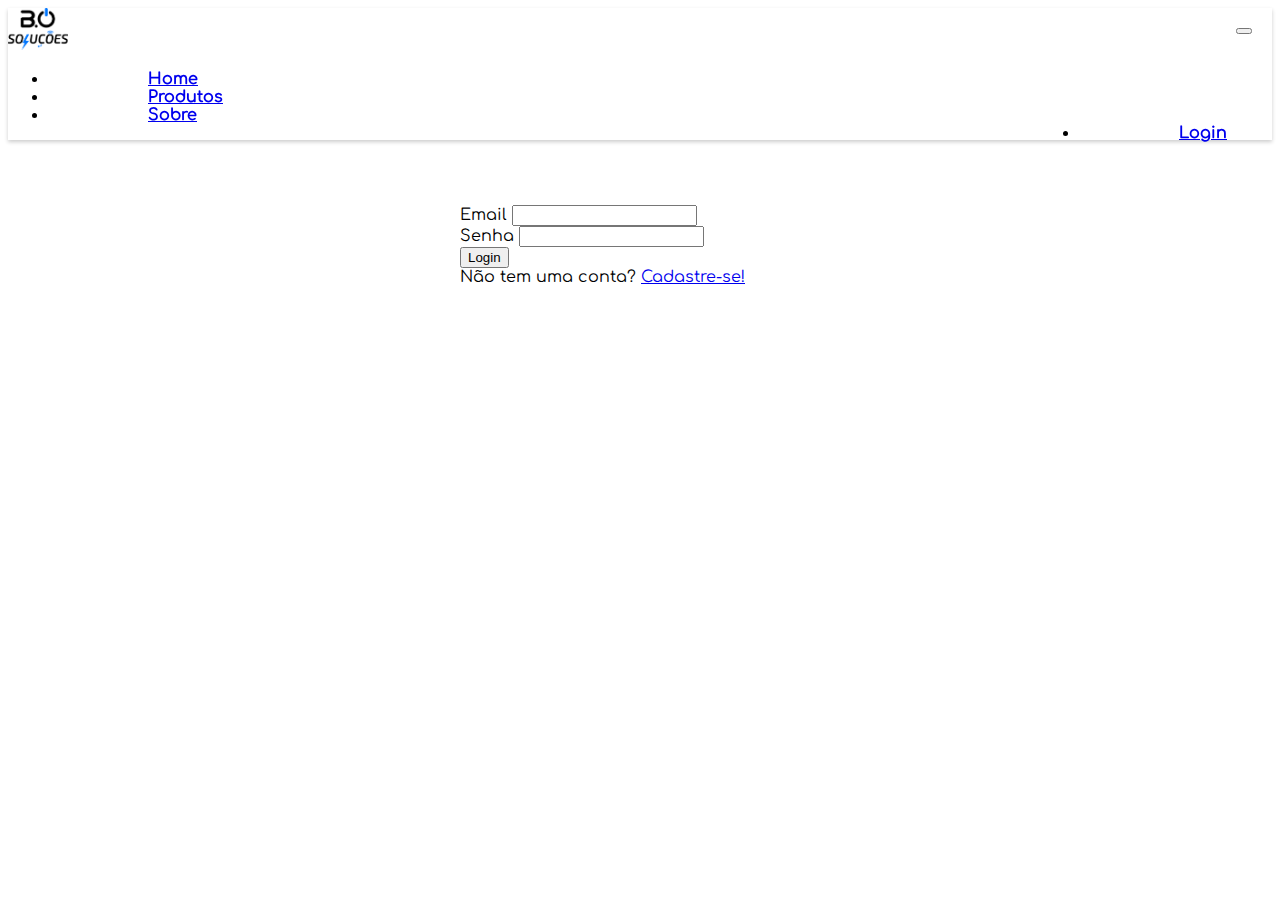
<file: Projeto_PI-main/login.html>
<!DOCTYPE html>

<html lang="pt-BR">

<head>
  <meta charset="UTF-8">
  <meta name="viewport" content="width=device-width, initial-scale=1.0">

  <!--Link do Bootstrap-->
  <link href="https://cdn.jsdelivr.net/npm/bootstrap@5.3.0-alpha3/dist/css/bootstrap.min.css" rel="stylesheet" integrity="sha384-KK94CHFLLe+nY2dmCWGMq91rCGa5gtU4mk92HdvYe+M/SXH301p5ILy+dN9+nJOZ" crossorigin="anonymous">
  <script src="https://cdn.jsdelivr.net/npm/bootstrap@5.3.0-alpha3/dist/js/bootstrap.bundle.min.js" integrity="sha384-ENjdO4Dr2bkBIFxQpeoTz1HIcje39Wm4jDKdf19U8gI4ddQ3GYNS7NTKfAdVQSZe" crossorigin="anonymous"></script>

  <!--Link do CSS-->
  <link rel="stylesheet" type="text/css" href="assets/css/style.css" />
  
  <!--Script do JavaScript-->
  <script src="assets/js/code.js"></script>

  <!--Imagem do Site-->
  <link rel="icon" type="image/x-icon" href="assets/img/logos/favicon.ico">

  <title>Login</title>
</head>

<body>
  <!--Nav Bar-->
  <nav class="navbar sticky-top" id="navback">
    <nav class="navbar navbar-expand-lg">
      <div class="container-fluid">
        <a class="navbar-brand" href="index.html"><img src="assets/img/logos/logoa.png" width="60px" alt="Logo"></a>
        <button class="navbar-toggler" type="button" data-bs-toggle="collapse" data-bs-target="#navbarNav" aria-controls="navbarNav" aria-expanded="false" aria-label="Toggle navigation">
          <span class="navbar-toggler-icon"></span>
        </button>
        <div class="collapse navbar-collapse" id="navbarNav">
          <ul class="navbar-nav">
            <li class="nav-item">
              <a id="navhomeid" class="nav-link active" aria-current="page" href="index.html">Home</a>
            </li>
            <li class="nav-item">
              <a id="navprodid" class="nav-link" href="produtos.html">Produtos</a>
            </li>
            <li class="nav-item">
              <a id="navsobreid" class="nav-link" href="https://github.com/pedrohrqphp/Projeto_PI" target="_blank">Sobre</a>
            </li>
            <li id="nav-item-login" class="nav-item">
              <a id="navloginid" class="nav-link" href="login.html" id="login">Login</a>
            </li>
          </ul>
        </div>
      </div>
    </nav>
  </nav>

  <!--Formulário-->
  <section class="body">
    <div class="card" id="loginForm">
      <div class="card-body">
        <form class="titleclass">
          <div class="mb-3">
            <label for="exampleInputEmail1" class="form-label">Email</label>
            <input type="text" class="form-control" id="email" aria-describedby="emailHelp">
          </div>
          <div class="mb-3">
            <label for="exampleInputPassword1" class="form-label">Senha</label>
            <input type="password" class="form-control" id="pass">
          </div>
          <button type="submit" class="btn btn-primary" onclick="login(document.getElementById('email').value, document.getElementById('pass').value)">Login</button>
          <div id="emailHelp" class="form-text">Não tem uma conta? <a href="cadastro.html">Cadastre-se!</a></div>
        </form>
      </div>
    </div>
  </section>
  
</body>
</html>
</file>
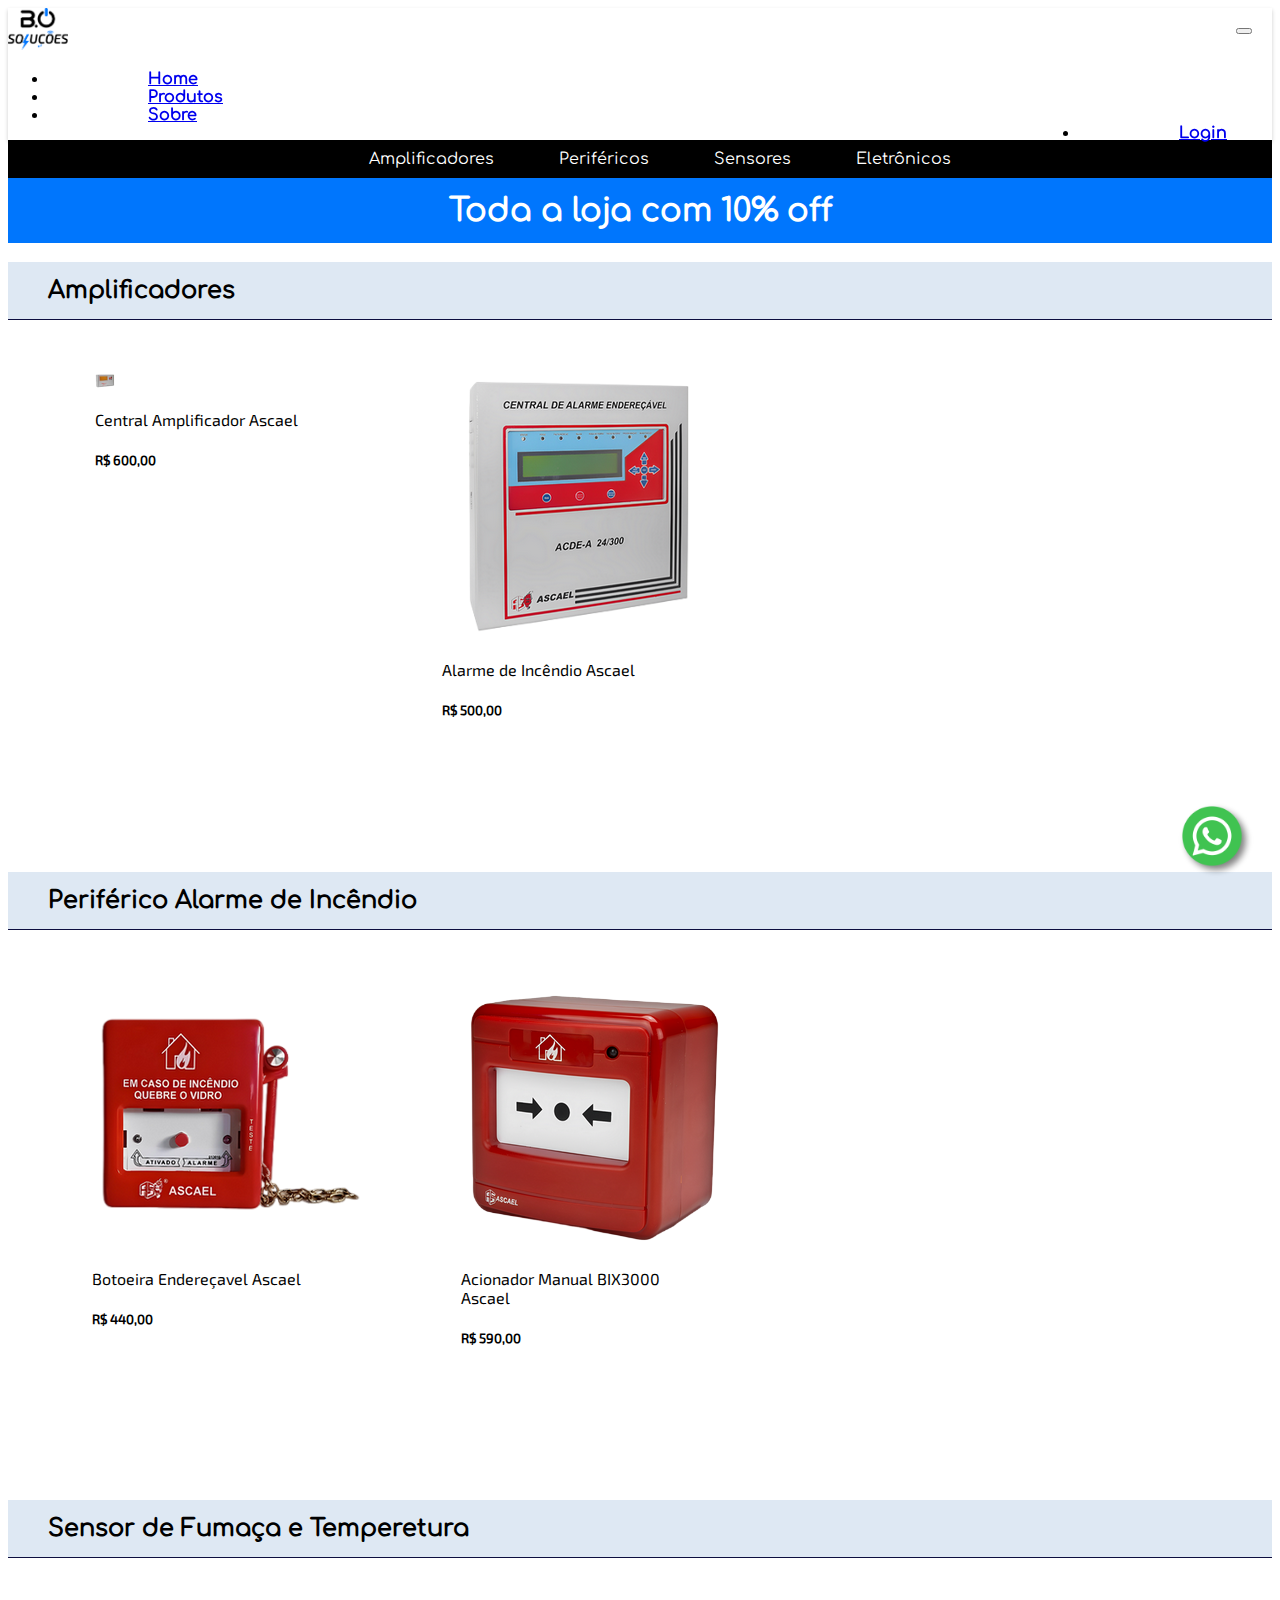
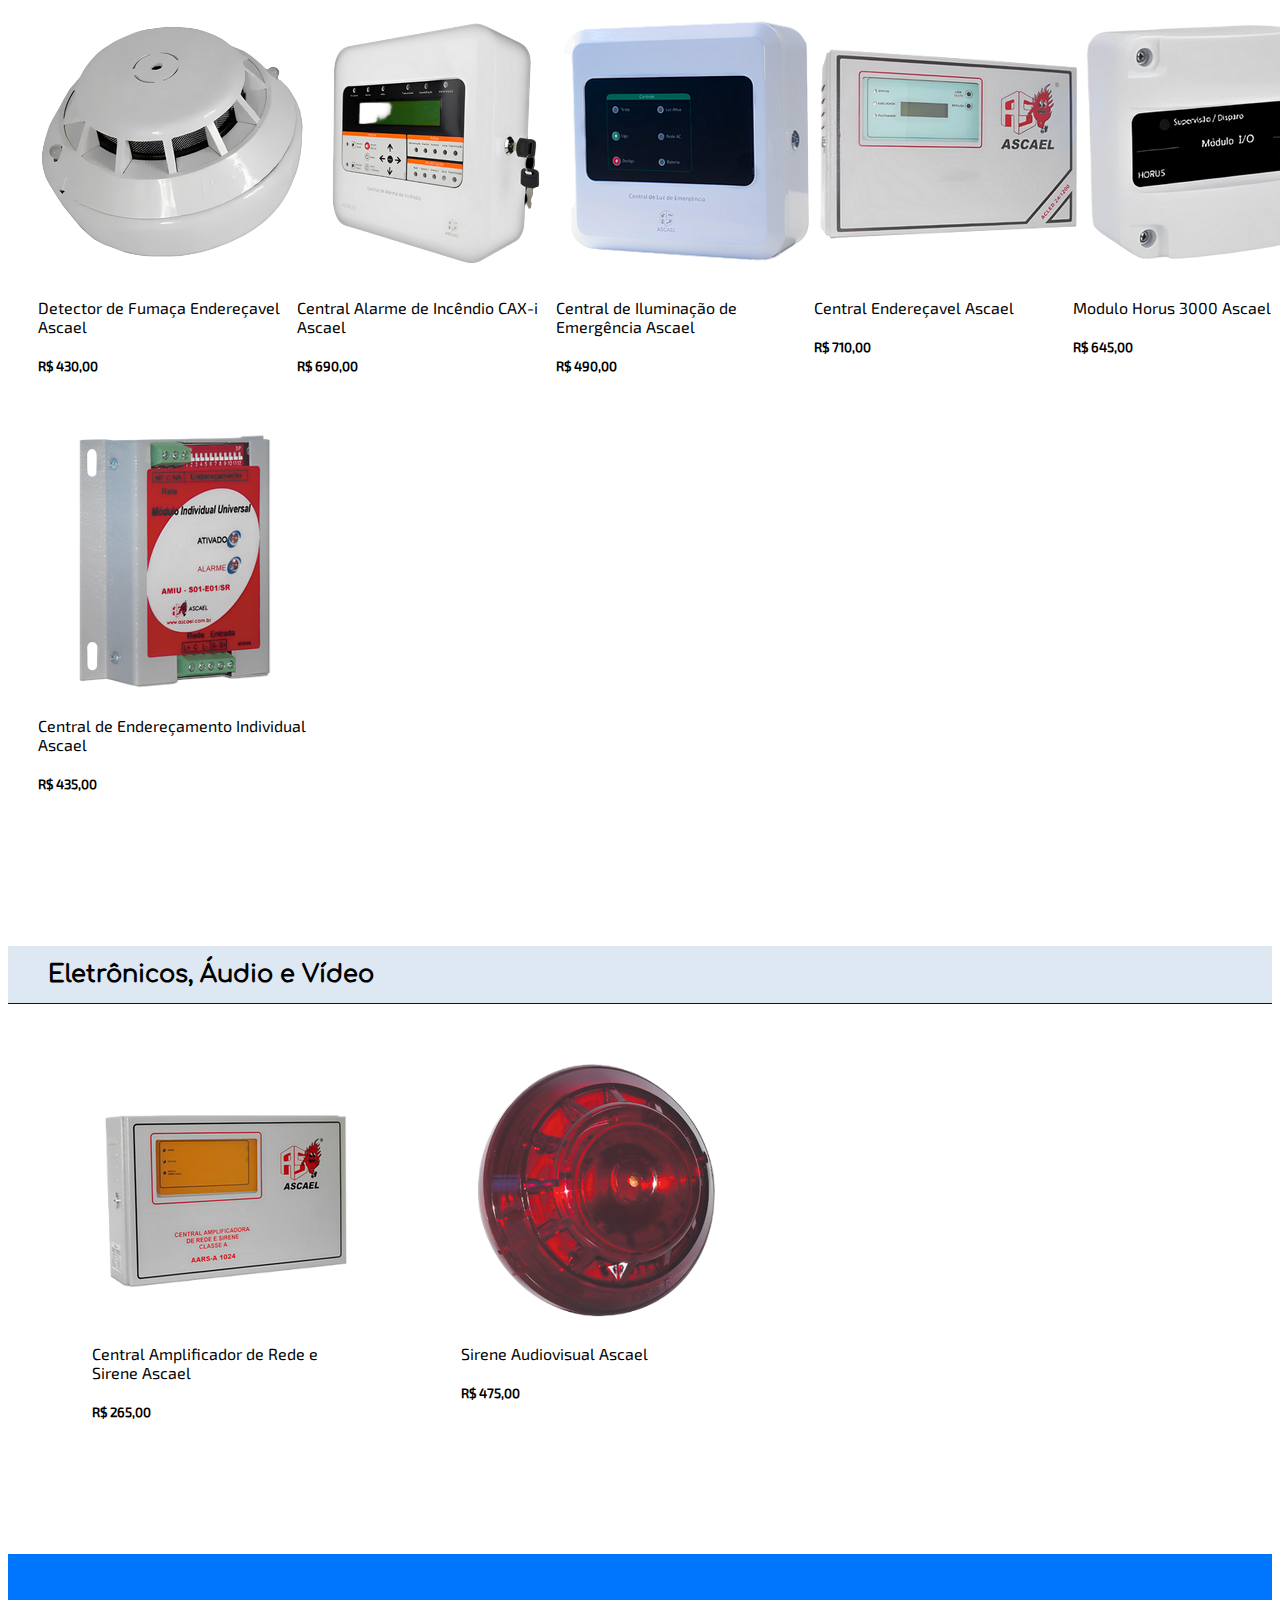
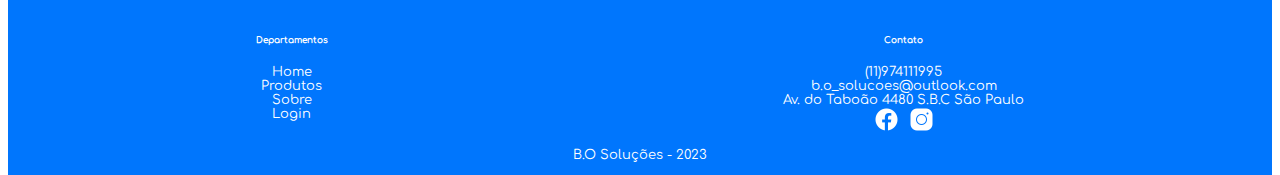
<file: Projeto_PI-main/produtos.html>
<!DOCTYPE html>

<html lang="pt-BR">

<head>
  <meta charset="UTF-8">
  <meta name="viewport" content="width=device-width, initial-scale=1.0">

  <!--Link do Bootstrap-->
  <link href="https://cdn.jsdelivr.net/npm/bootstrap@5.3.0-alpha3/dist/css/bootstrap.min.css" rel="stylesheet" integrity="sha384-KK94CHFLLe+nY2dmCWGMq91rCGa5gtU4mk92HdvYe+M/SXH301p5ILy+dN9+nJOZ" crossorigin="anonymous">
  <script src="https://cdn.jsdelivr.net/npm/bootstrap@5.3.0-alpha3/dist/js/bootstrap.bundle.min.js" integrity="sha384-ENjdO4Dr2bkBIFxQpeoTz1HIcje39Wm4jDKdf19U8gI4ddQ3GYNS7NTKfAdVQSZe" crossorigin="anonymous"></script>

  <!--Link do CSS-->
  <link rel="stylesheet" href="assets/css/produtos.css">
  <link rel="stylesheet" href="assets/css/style.css">
  <link rel="stylesheet" href="assets/css/grid.css">

  <!--Script do JavaScript-->
  <script src="assets/js/code.js"></script>

  <!--Imagem do Site-->
  <link rel="icon" type="image/x-icon" href="assets/img/logos/favicon.ico">

  <title>Produtos</title>
</head>

<body>
  <!--Nav Bar-->
  <nav class="navbar sticky-top" id="navback">
    <nav class="navbar navbar-expand-lg">
      <div class="container-fluid">
        <a class="navbar-brand" href="index.html"><img src="assets/img/logos/logoa.png" width="60px" alt="Logo"></a>
        <button class="navbar-toggler" type="button" data-bs-toggle="collapse" data-bs-target="#navbarNav" aria-controls="navbarNav" aria-expanded="false" aria-label="Toggle navigation">
          <span class="navbar-toggler-icon"></span>
        </button>
        <div class="collapse navbar-collapse" id="navbarNav">
          <ul class="navbar-nav">
            <li class="nav-item">
              <a id="navhomeid" class="nav-link active" aria-current="page" href="index.html">Home</a>
            </li>
            <li class="nav-item">
              <a id="navprodid" class="nav-link" href="produtos.html">Produtos</a>
            </li>
            <li class="nav-item">
              <a id="navsobreid" class="nav-link" href="https://github.com/pedrohrqphp/Projeto_PI" target="_blank">Sobre</a>
            </li>
            <li id="nav-item-login" class="nav-item">
              <a id="navloginid" class="nav-link" href="login.html" id="login">Login</a>
            </li>
          </ul>
        </div>
      </div>
    </nav>
  </nav>

  <!--Produtos-->
  <li id="subNav">
    <ul class="subdiv_prod"><a href="#amp">Amplificadores</a></ul>
    <ul class="subdiv_prod"><a href="#per">Periféricos</a></ul>
    <ul class="subdiv_prod"><a href="#sen">Sensores</a></ul>
    <ul class="subdiv_prod"><a href="#ele">Eletrônicos</a></ul>
  </li>

  <div id="amp"><h1>Toda a loja com 10% off</h1></div>
  <h2>Amplificadores</h2>

  <section id="amplificador">
    <div class="card" id="prodAmp">
      <img src="assets/img/Imgs_Produtos/CentralAmplificadorRedeSirene.png" class="card-img-top" width="20px" alt="...">
      <div class="card-body">
        <p class="card-text"><a href="">Central Amplificador Ascael</a></p>
        <h5 class="card-title">R$ 600,00</h5>
      </div>
    </div>

    <div class="card" id="prodAmp">
      <img src="assets/img/Imgs_Produtos/24-300.png" class="card-img-top"  alt="...">
      <div class="card-body">
        <p class="card-text"><a href="">Alarme de Incêndio Ascael</a></p>
        <h5 class="card-title">R$ 500,00</h5>
      </div>
    </div>

    <div class="vz"></div>
    <div class="vz"></div>
    <div class="vz"></div>
    <div class="vz"></div>
  </section>

  <div id="per" class="posi"></div>
  <h2>Periférico Alarme de Incêndio</h2>

  <section id="amplificador">
    <div class="card" id="prodAmp">
      <img src="assets/img/Imgs_Produtos/BotoeiraEnderecavelMaterlo.png" class="card-img-top" alt="...">
      <div class="card-body">
        <p class="card-text"><a href="">Botoeira Endereçavel Ascael</a></p>
        <h5 class="card-title">R$ 440,00</h5>
      </div>
    </div>

    <div class="card" id="prodAmp">
      <img src="assets/img/Imgs_Produtos/AcioandorManualConvencionalBIX3000.png" class="card-img-top" alt="...">
      <div class="card-body">
        <p class="card-text"><a href="">Acionador Manual BIX3000 Ascael</a></p>
        <h5 class="card-title">R$ 590,00</h5>
      </div>
    </div>

    <div class="vz"></div>
    <div class="vz"></div>
    <div class="vz"></div>
    <div class="vz"></div>
  </section>

  <div id="sen" class="posi"></div>
  <h2>Sensor de Fumaça e Temperetura</h2>

  <section id="sensor">
    <div class="card" id="prod">
      <img src="assets/img/Imgs_Produtos/DetectorFumacaEnderecavel.png" class="card-img-top" alt="...">
      <div class="card-body">
        <p class="card-text"><a href="">Detector de Fumaça Endereçavel Ascael</a></p>
        <h5 class="card-title">R$ 430,00</h5>
      </div>
    </div>

    <div class="card" id="prod">
      <img src="assets/img/Imgs_Produtos/CAX-i.png" class="card-img-top" alt="...">
      <div class="card-body">
        <p class="card-text"><a href="">Central Alarme de Incêndio CAX-i Ascael</a></p>
        <h5 class="card-title">R$ 690,00</h5>
      </div>
    </div>

    <div class="card" id="prod">
      <img src="assets/img/Imgs_Produtos/CentralIuminacaoEmergencia.png" class="card-img-top" alt="...">
      <div class="card-body">
        <p class="card-text"><a href="">Central de Iluminação de Emergência Ascael</a></p>
        <h5 class="card-title">R$ 490,00</h5>
      </div>
    </div>

    <div class="card" id="prod">
      <img src="assets/img/Imgs_Produtos/CentralEnderecavel.png" class="card-img-top" alt="...">
      <div class="card-body">
        <p class="card-text"><a href="">Central Endereçavel Ascael</a></p>
        <h5 class="card-title">R$ 710,00</h5>
      </div>
    </div>

    <div class="card" id="prod">
      <img src="assets/img/Imgs_Produtos/ModuloHorusMes3000.png" class="card-img-top" alt="...">
      <div class="card-body">
        <p class="card-text"><a href="">Modulo Horus 3000 Ascael</a></p>
        <h5 class="card-title">R$ 645,00</h5>
      </div>
    </div>

    <div class="card" id="prod">
      <img src="assets/img/Imgs_Produtos/ModuloEnderecamentoIndividual.png" class="card-img-top" alt="...">
      <div class="card-body">
        <p class="card-text"><a href="">Central de Endereçamento Individual Ascael</a></p>
        <h5 class="card-title">R$ 435,00</h5>
      </div>
    </div>
  </section>

  <div id="ele" class="posi"></div>
  <h2>Eletrônicos, Áudio e Vídeo</h2>

  <section id="amplificador">
    <div class="card" id="prodAmp">
      <img src="assets/img/Imgs_Produtos/CentralAmplificadorRedeSirene.png" class="card-img-top" alt="...">
      <div class="card-body">
        <p class="card-text"><a href="">Central Amplificador de Rede e Sirene Ascael</a></p>
        <h5 class="card-title">R$ 265,00</h5>
      </div>
    </div>

    <div class="card" id="prodAmp">
      <img src="assets/img/Imgs_Produtos/SireneAudioVisual.png" class="card-img-top" alt="...">
      <div class="card-body">
        <p class="card-text"><a href="">Sirene Audiovisual Ascael</a></p>
        <h5 class="card-title">R$ 475,00</h5>
      </div>
    </div>
    
    <div class="vz"></div>
    <div class="vz"></div>
    <div class="vz"></div>
    <div class="vz"></div>
  </section>

 
  <a id="btn-topo" class="botao-flutuante">
    <img src="assets/img/logos/path277-7.png" width="70px"/>
  </a>

  <!--Ícone do WhatsApp-->
  <a id="wpp" href="https://api.whatsapp.com/send?phone=5511974111995&text=Ol%C3%A1%21+estou+na+loja+B.O+-+Solu%C3%A7%C3%B5es+e+gostaria+de+mais+informa%C3%A7%C3%B5es." target="_blank">
    <img src="assets/img/logos/wpp.png" width="80px"/>
  </a>
   <footer>
    <div class="grid-container">
      <div class="grid-item"><h6>Departamentos</h6></div>
      <div class="grid-item"><h6>Contato</h6></div>
      <div class="grid-item"><a class="link-item" href="index.html">Home</a></div>
      <div class="grid-item"><a class="link-item" href="tel:11974111995">(11)974111995</a></div>
      <div class="grid-item"><a class="link-item" href="produtos.html">Produtos</a></div>
      <div class="grid-item"><a class="link-item" href="mailto:b.o_solucoes@outlook.com">b.o_solucoes@outlook.com</a></div>
      <div class="grid-item"><a class="link-item" href="https://github.com/pedrohrqphp/Projeto_PI" target="_blank">Sobre</a></div>
      <div class="grid-item">Av. do Taboão 4480 S.B.C São Paulo</div>
      <div class="grid-item"><a class="link-item" href="login.html">Login</a></div>
      <div class="grid-item"><a id="fb" href="https://www.facebook.com/B.O-solucoes"><img src="assets/img/logos/fb.png" width="25px" alt="icone facebook"></a><a id="ig" href="https://www.instagram.com/B.osolucoes"><img src="assets/img/logos/ig.png" width="25px" alt="icone instagram"></a></div>
    </div> 
  <p id="footer-text"> B.O Soluções - 2023</p>
  </footer>
</body>
</html>
</file>
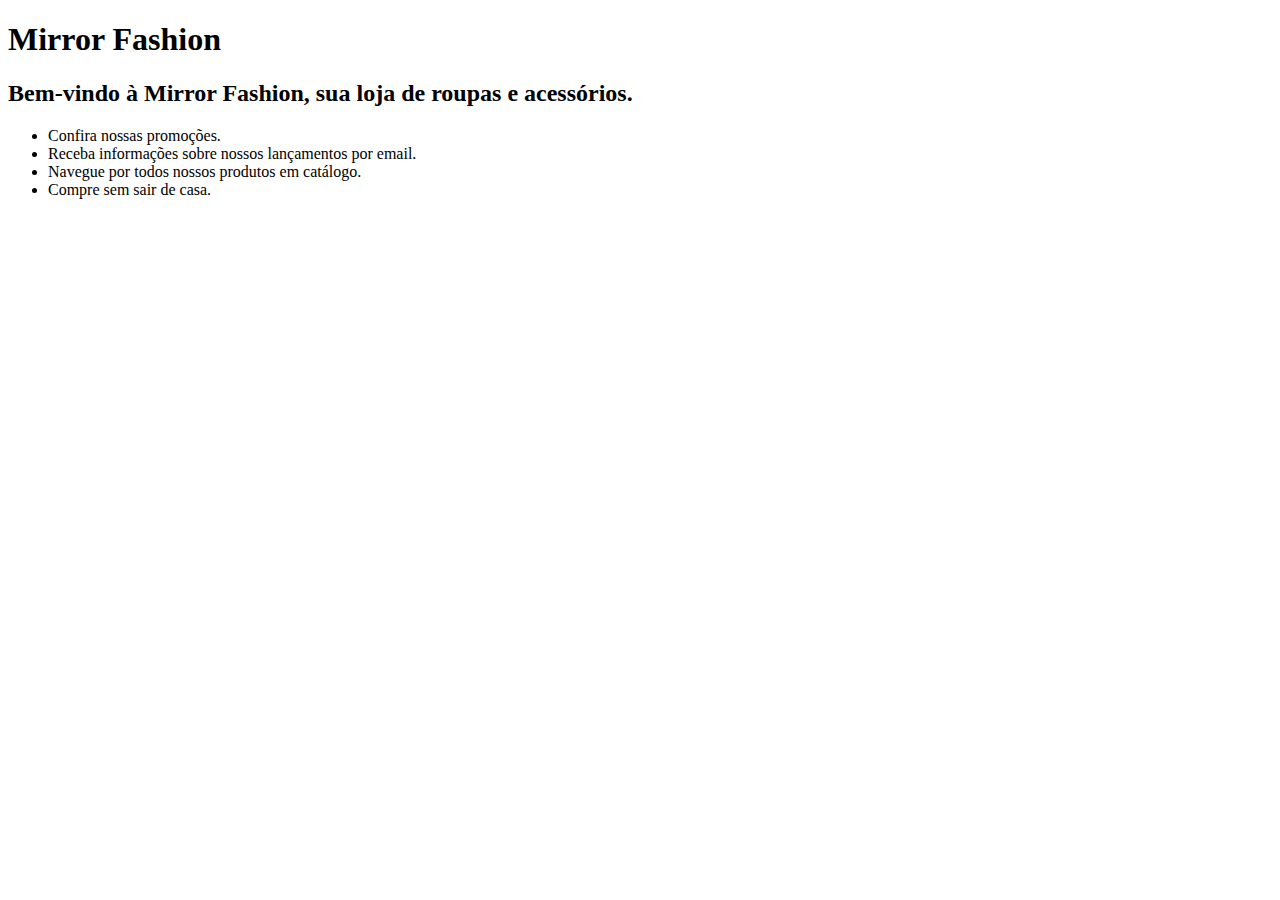
<file: Dev_Web-main/Caelum/home.html>
<!DOCTYPE html>
<html lang="pt-br">
<head>
    <meta charset="UTF-8">
    <meta http-equiv="X-UA-Compatible" content="IE=edge">
    <meta name="viewport" content="width=device-width, initial-scale=1.0">
    <title>Mirror Fashion</title>
</head>
<body>
    <h1>Mirror Fashion</h1>

    <h2>Bem-vindo à Mirror Fashion, sua loja de roupas e acessórios.</h2>

    <ul>
        <li>Confira nossas promoções.</li>
        <li>Receba informações sobre nossos lançamentos por email.</li>
        <li>Navegue por todos nossos produtos em catálogo.</li>
        <li>Compre sem sair de casa.</li>
    </ul>
</body>
</html>
</file>
<file: Projeto_PI-main/assets/css/produtos.css>
/*produtos*/
h1 {
    font-family: 'Comfortaa';
    background-color: rgb(0, 118, 253);
    color: white;
    padding: 15px;
    margin: 0px;
    text-align: center;
}

h2 {
    color: black;
    background-color: rgb(222, 232, 243);
    padding: 15px;
    font-family: 'Comfortaa';
    text-indent: 25px;
    font-weight: bold;
    border-bottom: 1px solid #0d0e3f;
}

.posi{
    padding-bottom: 82px;
}

#subNav {
    font-family: 'Comfortaa';
    background-color: black;
    text-align: center;
}

#subNav ul {
    display: inline-block;
    margin: 10px;
}

#subNav ul a {
    color: white;
    text-decoration: none;
}

.card-body{
    font-family: 'Exo2';
}

.card{
    height: 100%;
}

.card-text a {
    text-decoration: none;
    color: black;
}

.card:hover{
    transform:scale(1.1);
    transition-duration: 100ms;
}

.subdiv_prod:hover{
    transform:scale(1.1);
    transition-duration: 300ms;
}

#nav-item-login{
    position: fixed;
    right: 45px;
}
</file>
<file: Projeto_PI-main/assets/css/style.css>
/*NAV BAR*/

/*INDEX*/
#pagamento {
    background-color: rgba(128, 128, 128, 0.229);
    border-radius: 12px;
    margin: 30px 70px;
    padding: 15px;
    display: flex;
    justify-content: center;
}

#pagamento a {
    text-decoration: none;
}

.imgcarr{
    width: 100%;
}

.nav-item a {
    border-radius: 10px;
    margin-left: 100px;
    font-weight: bold;
}

#nav-item-login{
    position: fixed;
    right: 45px;
}

.nav-item:hover a {
    background-color: rgba(128, 128, 128, 0.405);
    border-radius: 10px;
}

#navback{
    background: rgb(255, 255, 255);
    backdrop-filter: blur(8px);
    box-shadow: 0 2px 4px 0 rgba(0,0,0,.2);
}

.navbar-toggler{
    position: fixed;
    right: 20px; 
    top: 20px;
}

#wpp{
    position: fixed;
    bottom: 2%;
    right: 2%;
}

#btn-topo{
    position: fixed;
    bottom: 12%;
    right: 2%;
}

#bodycontent{
    text-align: justify;
    padding: 4% 8%;
    margin: 0 6%;
}

html {
    height: 100%;
    min-height: 100%;
}

body {
    display: flex;
    flex-direction: column;
    min-height: 100%;
}

footer {
    margin-top: 82px;
    padding-top: 60px;
    background-color: rgb(0, 118, 253);
}

.navbar-nav{
    font-family: 'Comfortaa';
}

.titleclass{
    font-family: 'Comfortaa';
}

.textclass{
    font-family: 'Exo2';
}

.grid-container {
    margin-right: 20px;
    margin-left: 20px;
    display: grid;
    grid-template-columns: auto auto;
}

.grid-item {
    text-align: center;
    color: white;
    font-family: 'Comfortaa';
    font-size: small;
}

.link-item{
    color: white;
    text-decoration: none;
    font-family: 'Comfortaa';
}

.link-item:hover{
    color: rgb(0, 0, 0);
}

#footer-text{
    color: white;
    text-align: center;
    font-family: 'Comfortaa';
    font-size: small;
}

.botao-flutuante {
    position: fixed;
    bottom: 20px;
    right: 20px;
    display: none;
}

#ig{
    margin-left: 5px;
}

#fb{
    margin-right: 5px;
}

@font-face {
    /*Fonte para títulos*/
    font-family: 'Comfortaa';
    src: url('../fonts/Comfortaa-Regular.ttf');
}

@font-face {
    /*Fonte para textos*/
    font-family: 'Exo2';
    src: url('../fonts/Exo2-Regular.ttf');
}

/*CSS Login.html*/
.body {
    padding: 25px;
}

#loginForm {
    max-width: 360px;
    margin: 40px auto auto auto;
}

#cadastroForm {
    max-width: 360px;
    margin: 40px auto auto auto;
}

.nav-item a::before{
    content: " ";
    position: absolute;
    bottom: 10px;
    width: 0;
    height: 1px;
    background-color: #0b0a68;
    transition: width 0.2s ease-in-out;
}

#navloginid:hover::before{
    width: 45px;
    height: 20;
}

#navhomeid:hover:before{
    width: 48px;
}

#navprodid:hover:before{
    width: 73px;
}

#navsobreid:hover:before{
    width: 48px;
    height: 40123123;
}
</file>
<file: Projeto_PI-main/assets/css/grid.css>
/*INDEX*/
#gridMenu {
    margin: 0px;
    width: 100%;
    padding: 30px;

    display: grid;
    grid-template-areas:
    "prod prod prod prod";
    grid-gap: 30px;

    justify-content: center;
}

.prodMenu {
    display: inline-block;
    margin: auto;
    max-width: 230px;
}

@media (max-width: 950px){
    #gridMenu {
        margin: auto;
        width: 100%;
        padding: 30px;
    
        display: grid;
        grid-template-areas:
        "prod prod prod"
        "prod prod prod";
        grid-gap: 30px;
    }
}

@media (max-width: 720px){
    #gridMenu {
        margin: auto;
        width: 100%;
        padding: 30px;
    
        display: grid;
        grid-template-areas:
        "prod prod prod"
        "prod prod prod";
        grid-gap: 30px;
    }
}

@media (max-width: 720px){
    #gridMenu {
        margin: auto;
        width: 100%;
        padding: 15px;
    
        display: grid;
        grid-template-areas:
        "prod prod prod"
        "prod prod prod";
        grid-gap: 15px;
    }
}

@media (max-width: 660px){
    #gridMenu {
        margin: auto;
        width: 100%;
        padding: 50px;
    
        display: grid;
        grid-template-areas:
        "prod prod"
        "prod prod"
        "prod prod";
        grid-gap: 50px;
    }
}

@media (max-width: 550px){
    #gridMenu {
        margin: auto;
        width: 100%;
        padding: 30px;
    
        display: grid;
        grid-template-areas:
        "prod prod"
        "prod prod"
        "prod prod";
        grid-gap: 30px;
    }
}

@media (max-width: 490px){
    #gridMenu {
        margin: auto;
        width: 100%;
        padding: 15px;
    
        display: grid;
        grid-template-areas:
        "prod prod"
        "prod prod"
        "prod prod";
        grid-gap: 15px;
    }
}

/*Campo vazio*/
.vz {
    display: inline-block;
    margin: auto;
    max-width: 270px;
    min-width: 200px;
    background-color: rgba(128, 128, 128, 0.519);

    grid-area: vz;
}

/*Amplificador de Sirene e Alarme*/
#amplificador {
    margin: auto;
    width: 100%;
    padding: 30px;

    display: grid;
    grid-template-areas:
    "amp amp vz vz vz vz";
    grid-gap: 30px;
}

#prodAmp {
    display: inline-block;
    margin: auto;
    max-width: 230px;
    min-width: 200px;
}

@media (max-width: 1350px){
    #amplificador {
        margin: auto;
        width: 100%;
        padding: 30px;
    
        display: grid;
        grid-template-areas:
        "amp amp vz vz vz";
        grid-gap: 30px;
    }
}

@media (max-width: 1180px){
    #amplificador {
        margin: auto;
        width: 100%;
        padding: 30px;
    
        display: grid;
        grid-template-areas:
        "amp amp vz vz";
        grid-gap: 30px;
    }
}

@media (max-width: 950px){
    #amplificador {
        margin: auto;
        width: 100%;
        padding: 30px;
    
        display: grid;
        grid-template-areas:
        "amp amp vz";
        grid-gap: 30px;
    }
}

@media (max-width: 720px){
    #amplificador {
        margin: auto;
        width: 100%;
        padding: 30px;
    
        display: grid;
        grid-template-areas:
        "amp amp vz";
        grid-gap: 30px;
    }
}

@media (max-width: 720px){
    #amplificador {
        margin: auto;
        width: 100%;
        padding: 15px;
    
        display: grid;
        grid-template-areas:
        "amp amp vz";
        grid-gap: 15px;
    }
}

@media (max-width: 660px){
    #amplificador {
        margin: auto;
        width: 100%;
        padding: 50px;
    
        display: grid;
        grid-template-areas:
        "amp amp";
        grid-gap: 50px;
    }
}

@media (max-width: 550px){
    #amplificador {
        margin: auto;
        width: 100%;
        padding: 30px;
    
        display: grid;
        grid-template-areas:
        "amp amp";
        grid-gap: 30px;
    }
}

@media (max-width: 490px){
    #amplificador {
        margin: auto;
        width: 100%;
        padding: 15px;
    
        display: grid;
        grid-template-areas:
        "amp amp";
        grid-gap: 15px;
    }

    #prodAmp {
        display: inline-block;
        margin: auto;
        max-width: 100%;
        min-width: 150px;
    }

    .vz {
        display: inline-block;
        margin: auto;
        max-width: 270px;
        min-width: 150px;
    }
}

/*Periférico Alarme de Incêndio==================================================================*/
#periferico {
    margin: auto;
    width: 100%;
    padding: 30px;

    display: grid;
    grid-template-areas:
    "prod prod";
    grid-gap: 30px;
}

/*Sensor de Fumaça e Temperetura*/
#sensor {
    margin: auto;
    width: 100%;
    padding: 30px;

    display: grid;
    grid-template-areas:
    "prod prod prod prod prod prod";
    grid-gap: 30px;
}

#prod {
    display: inline-block;
    margin: auto;
    max-width: 270px;
    min-width: 200px;
}

@media (max-width: 1350px){
    #sensor {
        margin: auto;
        width: 100%;
        padding: 30px;
    
        display: grid;
        grid-template-areas:
        "prod prod prod prod prod"
        "prod prod prod prod prod";
        grid-gap: 30px;
    }
}

@media (max-width: 1180px){
    #sensor {
        margin: auto;
        width: 100%;
        padding: 30px;
    
        display: grid;
        grid-template-areas:
        "prod prod prod prod"
        "prod prod prod prod";
        grid-gap: 30px;
    }
}

@media (max-width: 950px){
    #sensor {
        margin: auto;
        width: 100%;
        padding: 30px;
    
        display: grid;
        grid-template-areas:
        "prod prod prod"
        "prod prod prod";
        grid-gap: 30px;
    }
}

@media (max-width: 720px){
    #sensor {
        margin: auto;
        width: 100%;
        padding: 30px;
    
        display: grid;
        grid-template-areas:
        "prod prod prod"
        "prod prod prod";
        grid-gap: 30px;
    }
}

@media (max-width: 720px){
    #sensor {
        margin: auto;
        width: 100%;
        padding: 15px;
    
        display: grid;
        grid-template-areas:
        "prod prod prod"
        "prod prod prod";
        grid-gap: 15px;
    }
}

@media (max-width: 660px){
    #sensor {
        margin: auto;
        width: 100%;
        padding: 50px;
    
        display: grid;
        grid-template-areas:
        "prod prod"
        "prod prod"
        "prod prod";
        grid-gap: 50px;
    }
}

@media (max-width: 550px){
    #sensor {
        margin: auto;
        width: 100%;
        padding: 30px;
    
        display: grid;
        grid-template-areas:
        "prod prod"
        "prod prod"
        "prod prod";
        grid-gap: 30px;
    }
}

@media (max-width: 490px){
    #sensor {
        margin: auto;
        width: 100%;
        padding: 15px;
    
        display: grid;
        grid-template-areas:
        "prod prod"
        "prod prod"
        "prod prod";
        grid-gap: 15px;
    }

    #prod {
        display: inline-block;
        margin: auto;
        max-width: 100%;
        min-width: 150px;
    }
}

/*Eletrônicos, Áudio e Vídeo*/
#eletronico {
    margin: auto;
    width: 100%;
    padding: 30px;

    display: grid;
    grid-template-areas:
    "prod prod 0 0 0 0 0 0 0 0 0 0";
    grid-gap: 30px;
}
</file>
<file: Lista_1-main/Parte_1/style.css>
body {
    background-color: gray;
}

#body {
    background-color: whitesmoke;
    border-radius: 15px;
    margin: 70px;
    padding: 50px;
}

h1 {
    text-align: center;
}

.quest {
    font-size: 25px;
}

button {
    margin: 5px;
}

a {
    color: whitesmoke;
    text-decoration: none;
}

a:active {
    color: whitesmoke;
    text-decoration: none;
}
</file>
<file: Dev_Web-main/Caelum/mirrorfashion/css/style.css>
.sacola {
    background-image: url(../img/sacola.png);
    background-repeat: no-repeat;
    background-position: top right;

    font-size: 14px;
    padding-right: 35px;
    padding-top: 8px;
    text-align: right;
    width: 140px;

    position: absolute;
    top: 0;
    right: 0;
}

.menu-opcoes ul {
    font-size: 15px;
}

.menu-opcoes a {
    color: #003366;
}

body {
    color: #333333;
    font-family: 'Lucida Sans Unicode', 'Lucida Grande', sans-serif;
}

.menu-opcoes ul li {
    display: inline;
    margin-left: 20px;
}

.container {
    margin: 0 auto;
    width: 940px;
}

header {
    position: relative;
}

.menu-opcoes {
    position: absolute;
    bottom: 0;
    right: 0;
}
</file>
<file: Grid_Exemplo-main/grid.css>
.container {
    border: 1px solid black;
    margin: auto;
    max-width: 1200px;
    
    display: grid;
    grid-template-areas:
    "bk bk bk bk"
    "0 0 0 0"
    "gay bro bro bro"
    "gay der o yell"
    "gay 1 1 1"
    "gay bl bl gee"
    "pp pp pi pi";
    grid-gap: 20px;
}

.grid {
    height: 100px;
    border-radius: 20px;
}

#black {
    grid-area: bk;
}

#gray {
    grid-area: gay;
    height: 360px;
}

#brown {
    grid-area: bro;
}

#red {
    grid-area: der;
}

#orange {
    grid-area: o;
}

#yellow {
    grid-area: yell;
}

#green {
    grid-area: gee;
}

#blue {
    grid-area: bl;
}

#purple {
    grid-area: pp;
}

#pink {
    grid-area: pi;
}
</file>
